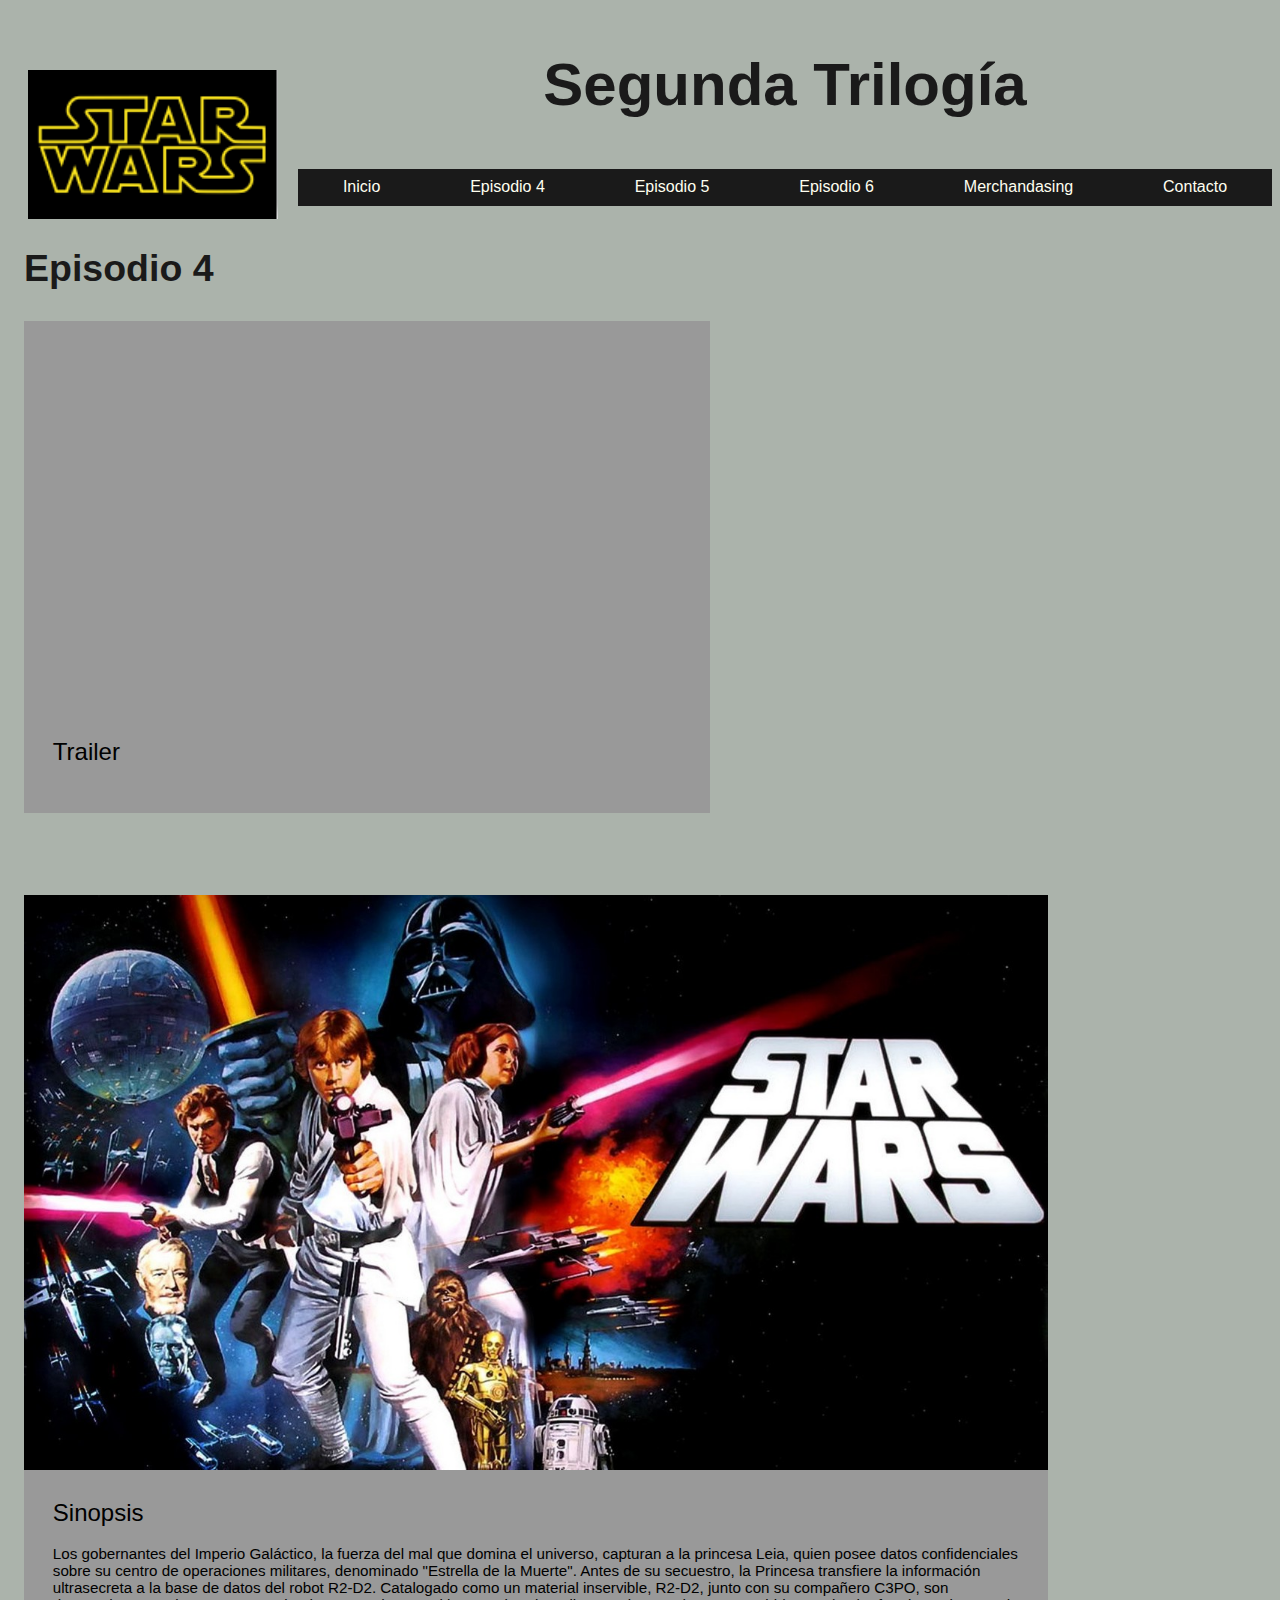
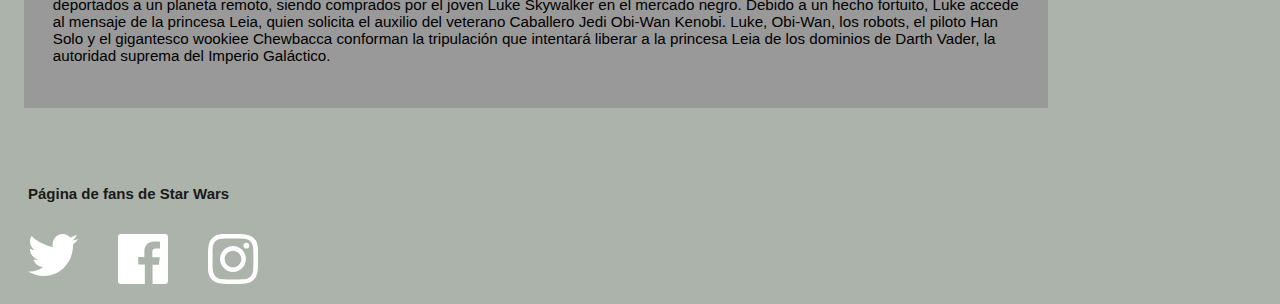
<file: Page1/episodio4.html>
<!DOCTYPE html>
<html lang="en">
<head>
    <meta charset="UTF-8">
    <meta http-equiv="X-UA-Compatible" content="IE=edge">
    <meta name="viewport" content="width=device-width, initial-scale=1.0">
    <title>Prueba</title>
    <link rel="stylesheet" href="../CSS/style.css">
</head>

<body>
    <header>
        <div>
            <div>
                <img class="foto1" src="../Img/Logo 2.png" alt="Foto1">
            </div>
            <section class="menu-section">
                <div class="titulo">
                <h2>Segunda Trilogía</h2>
                </div>
                <nav class="menu-simple-menu">
                    <ul>
                        <li><a href="../Index.html">Inicio</a></li>
                        <li><a href="episodio4.html">Episodio 4</a></li>
                        <li><a href="../Page2/episodio5.html">Episodio 5</a></li>
                        <li><a href="../Page3/episodio6.html">Episodio 6</a></li>
                        <li><a href="../Page4/Merchandasing.html">Merchandasing</a></li>
                        <li><a href="../Form/Form.html">Contacto</a></li>
                    </ul>
                </nav>
                
            </section>


        </div>


    </header>

    <div class="centrado">
        <div class="subtitulo">
            <h2>Episodio 4</h2>
        </div>
        <article class="tarj_trailer">
                
            <figure class="thumbnail">
                <iframe width="683" height="384" src="https://www.youtube.com/embed/beAH5vea99k" title="YouTube video player" frameborder="0" allow="accelerometer; autoplay; clipboard-write; encrypted-media; gyroscope; picture-in-picture" allowfullscreen></iframe>
            </figure>
       
        <div class="tarjeta-content">
            <h2>Trailer</h2>
        </div>
         

    </article>

        <br>

        <section class="cards">

            <article class="tarjeta2">
                
                    <figure class="thumbnail">
                        <img src="../Img/episodio 4 HD.jpg" alt="Episodio4">
                        
                    </figure>
               
                <div class="tarjeta-content">
                    <h2>Sinopsis</h2>
                    <p>Los gobernantes del Imperio Galáctico, la fuerza del mal que domina el universo, capturan a la princesa Leia, quien posee datos confidenciales sobre su centro de operaciones militares, denominado "Estrella de la Muerte". Antes de su secuestro, la Princesa transfiere la información ultrasecreta a la base de datos del robot R2-D2. Catalogado como un material inservible, R2-D2, junto con su compañero C3PO, son deportados a un planeta remoto, siendo comprados por el joven Luke Skywalker en el mercado negro. Debido a un hecho fortuito, Luke accede al mensaje de la princesa Leia, quien solicita el auxilio del veterano Caballero Jedi Obi-Wan Kenobi. Luke, Obi-Wan, los robots, el piloto Han Solo y el gigantesco wookiee Chewbacca conforman la tripulación que intentará liberar a la princesa Leia de los dominios de Darth Vader, la autoridad suprema del Imperio Galáctico.
                </div>
                 
       
            </article>
            
            
        </section>

    </div>
    
</body>

<footer>
    <div>
        <div class="piedepagina">
            <h2>Página de fans de Star Wars</h2>
        </div>        
             
             
           <a href="https://twitter.com/starwars"  target="_blank">
            <div>
                <img class="logo" src="../Img/ico-twitter.svg" alt="Twitter">
            </div>       
           </a>

           <a href="https://www.facebook.com/starwarsla/?brand_redir=169299103121699"  target="_blank">
            <div>
                <img class="logo" src="../Img/ico-facebook.svg" alt="Face">
            </div>       
           </a>

           <a href="https://www.instagram.com/starwars/"  target="_blank">
            <div>
                <img class="logo" src="../Img/ico-instagram.svg" alt="IG">
            </div>       
           </a>

    </div>


</footer>
</html>
</file>
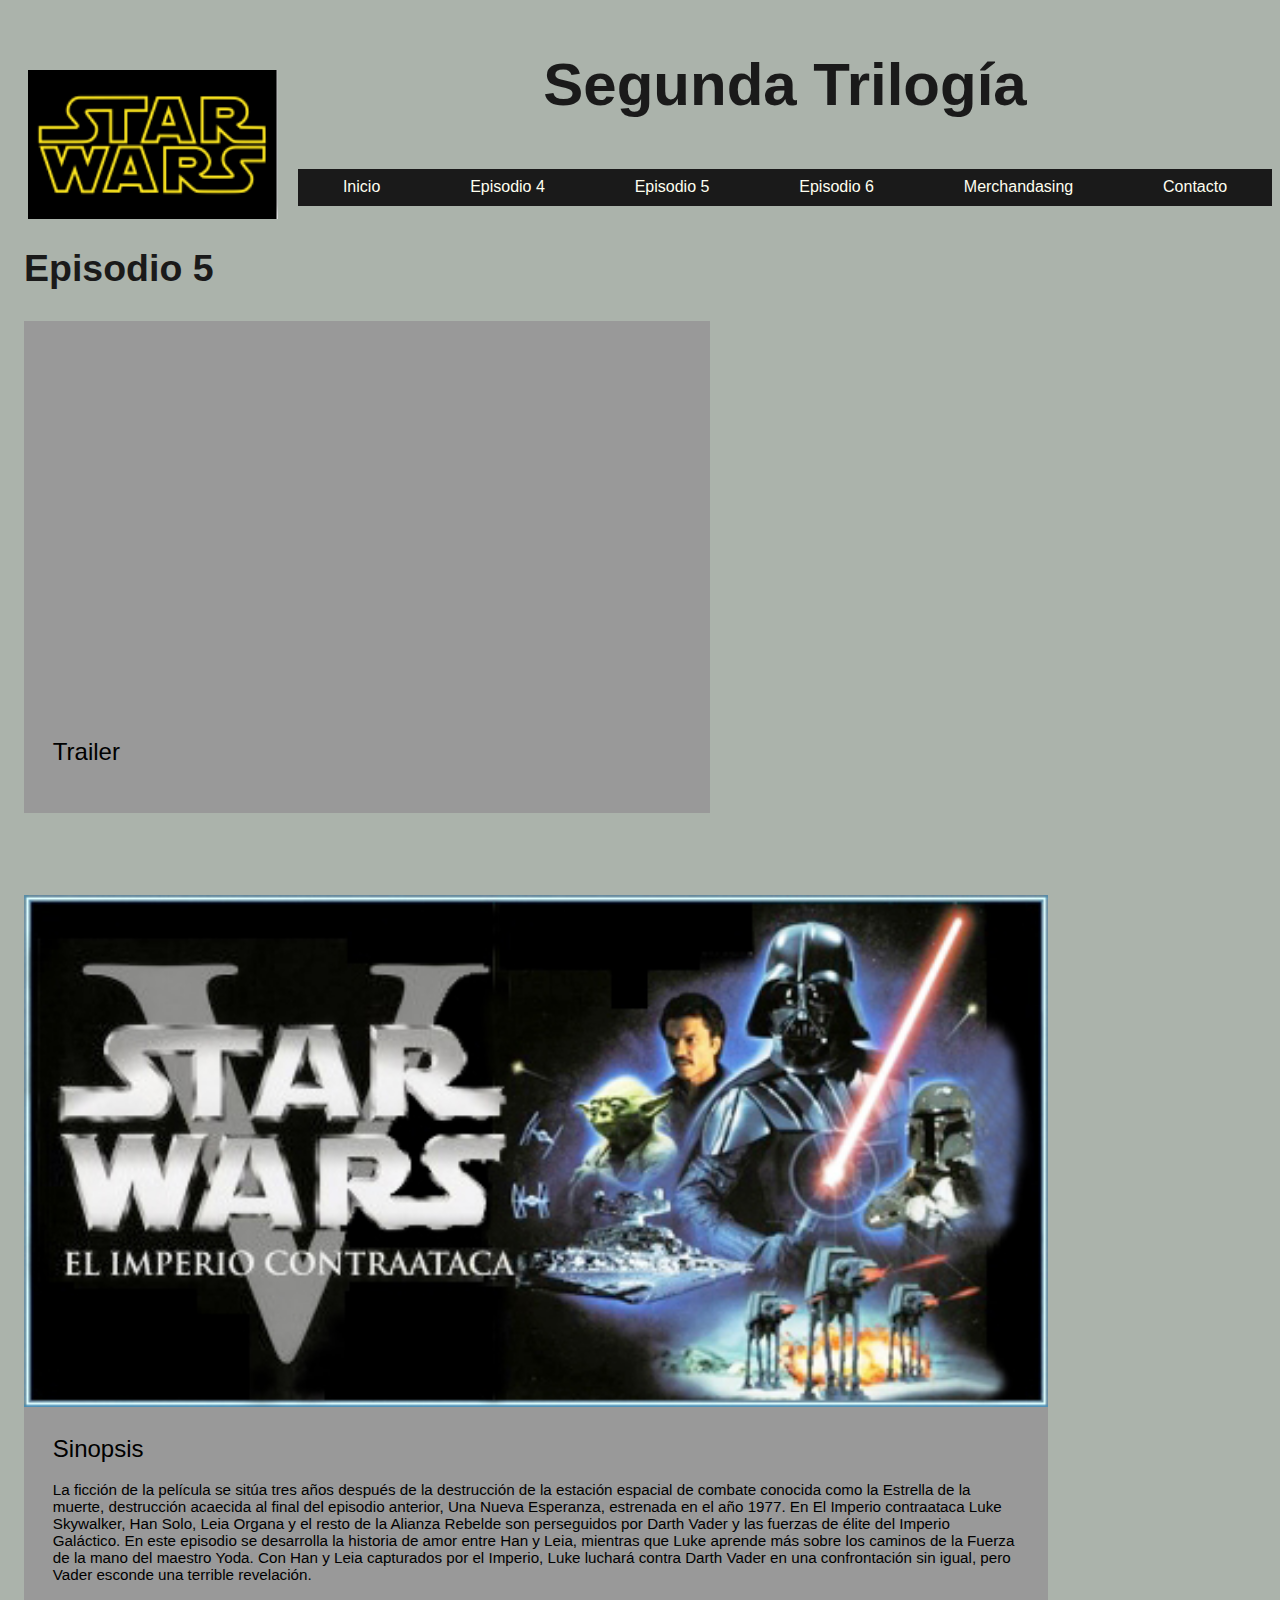
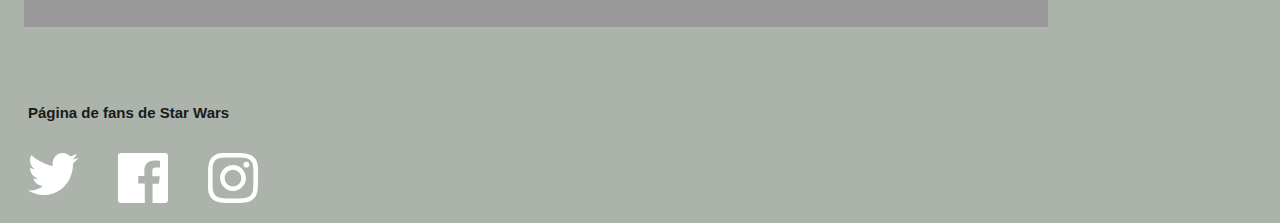
<file: Page2/episodio5.html>
<!DOCTYPE html>
<html lang="en">
<head>
    <meta charset="UTF-8">
    <meta http-equiv="X-UA-Compatible" content="IE=edge">
    <meta name="viewport" content="width=device-width, initial-scale=1.0">
    <title>Prueba</title>
    <link rel="stylesheet" href="../CSS/style.css">
</head>

<body>
    <header>
        <div>
            <div>
                <img class="foto1" src="../Img/Logo 2.png" alt="Foto1">
            </div>
            <section class="menu-section">
                <div class="titulo">
                <h2>Segunda Trilogía</h2>
                </div>
                <nav class="menu-simple-menu">
                    <ul>
                        <li><a href="../Index.html">Inicio</a></li>
                        <li><a href="../Page1/episodio4.html">Episodio 4</a></li>
                        <li><a href="episodio5.html">Episodio 5</a></li>
                        <li><a href="../Page3/episodio6.html">Episodio 6</a></li>
                        <li><a href="../Page4/Merchandasing.html">Merchandasing</a></li>
                        <li><a href="../Form/Form.html">Contacto</a></li>
                    </ul>
                </nav>
                
            </section>


        </div>


    </header>

    <div class="centrado">
        <div class="subtitulo">
            <h2>Episodio 5</h2>
        </div>
        <article class="tarj_trailer">
                
            <figure class="thumbnail">
                <iframe width="683" height="384" src="https://www.youtube.com/embed/0L_bD9reZoo" title="YouTube video player" frameborder="0" allow="accelerometer; autoplay; clipboard-write; encrypted-media; gyroscope; picture-in-picture" allowfullscreen></iframe>
            </figure>
       
        <div class="tarjeta-content">
            <h2>Trailer</h2>
        </div>
         

    </article>

        <br>

        <section class="cards">

            <article class="tarjeta2">
                
                    <figure class="thumbnail">
                        <img src="../Img/Episodio 5.jpg" alt="Episodio5">
                        
                    </figure>
               
                <div class="tarjeta-content">
                    <h2>Sinopsis</h2>
                    <p>La ficción de la película se sitúa tres años después de la destrucción de la estación espacial de combate conocida como la Estrella de la muerte, destrucción acaecida al final del episodio anterior, Una Nueva Esperanza, estrenada en el año 1977. En El Imperio contraataca Luke Skywalker, Han Solo, Leia Organa y el resto de la Alianza Rebelde son perseguidos por Darth Vader y las fuerzas de élite del Imperio Galáctico. En este episodio se desarrolla la historia de amor entre Han y Leia, mientras que Luke aprende más sobre los caminos de la Fuerza de la mano del maestro Yoda. Con Han y Leia capturados por el Imperio, Luke luchará contra Darth Vader en una confrontación sin igual, pero Vader esconde una terrible revelación.
                </div>
                 
       
            </article>
            
            
        </section>

    </div>
    
</body>

<footer>
    <div>
        <div class="piedepagina">
            <h2>Página de fans de Star Wars</h2>
        </div>        
             
             
           <a href="https://twitter.com/starwars"  target="_blank">
            <div>
                <img class="logo" src="../Img/ico-twitter.svg" alt="Twitter">
            </div>       
           </a>

           <a href="https://www.facebook.com/starwarsla/?brand_redir=169299103121699"  target="_blank">
            <div>
                <img class="logo" src="../Img/ico-facebook.svg" alt="Face">
            </div>       
           </a>

           <a href="https://www.instagram.com/starwars/"  target="_blank">
            <div>
                <img class="logo" src="../Img/ico-instagram.svg" alt="IG">
            </div>       
           </a>

    </div>


</footer>
</html>
</file>
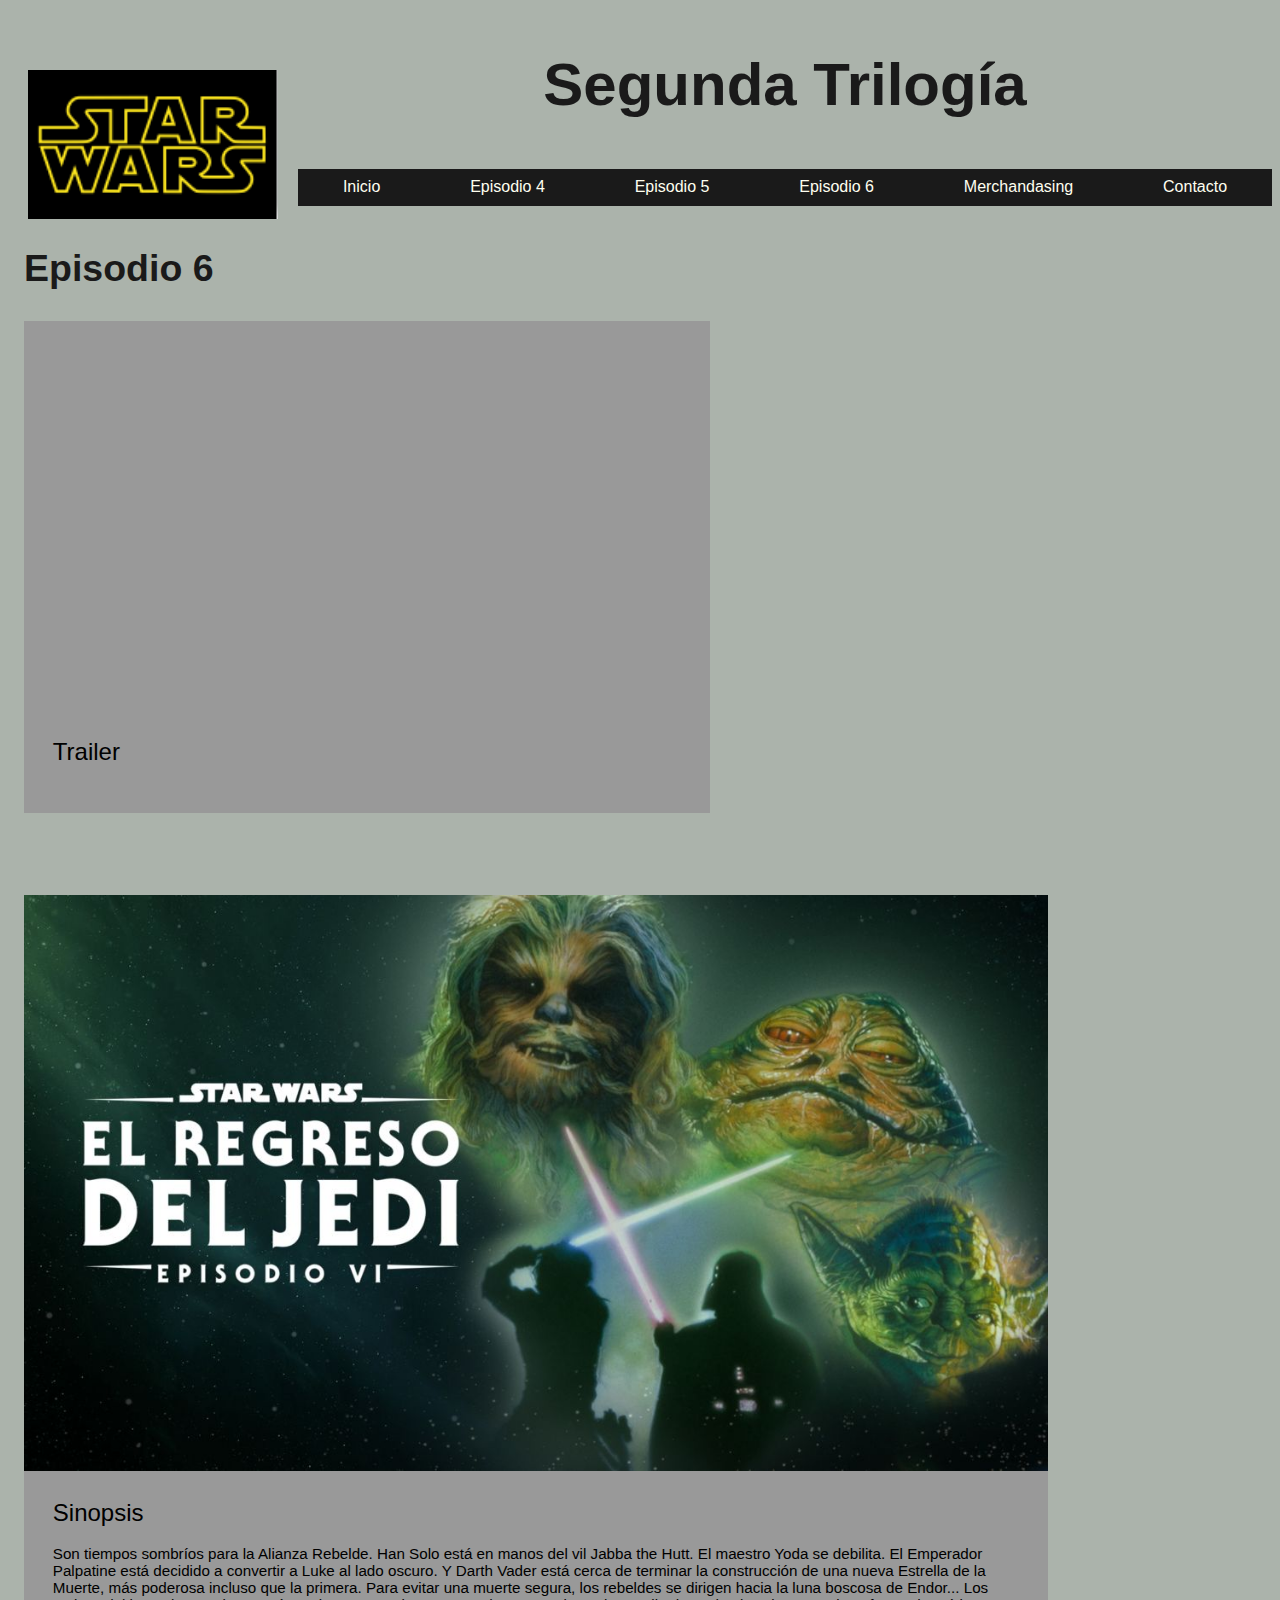
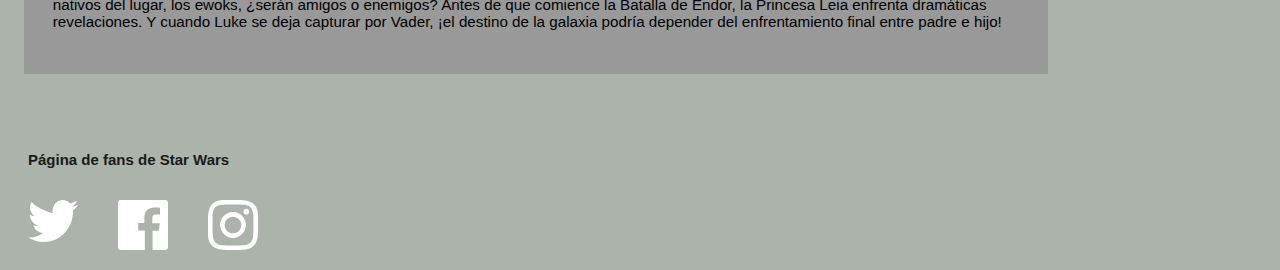
<file: Page3/episodio6.html>
<!DOCTYPE html>
<html lang="en">
<head>
    <meta charset="UTF-8">
    <meta http-equiv="X-UA-Compatible" content="IE=edge">
    <meta name="viewport" content="width=device-width, initial-scale=1.0">
    <title>Prueba</title>
    <link rel="stylesheet" href="../CSS/style.css">
</head>

<body>
    <header>
        <div>
            <div>
                <img class="foto1" src="../Img/Logo 2.png" alt="Foto1">
            </div>
            <section class="menu-section">
                <div class="titulo">
                <h2>Segunda Trilogía</h2>
                </div>
                <nav class="menu-simple-menu">
                    <ul>
                        <li><a href="../Index.html">Inicio</a></li>
                        <li><a href="../Page1/episodio4.html">Episodio 4</a></li>
                        <li><a href="../Page2/episodio5.html">Episodio 5</a></li>
                        <li><a href="episodio6.html">Episodio 6</a></li>
                        <li><a href="../Page4/Merchandasing.html">Merchandasing</a></li>
                        <li><a href="../Form/Form.html">Contacto</a></li>
                    </ul>
                </nav>
                
            </section>


        </div>


    </header>

    <div class="centrado">
        <div class="subtitulo">
            <h2>Episodio 6</h2>
        </div>
        <article class="tarj_trailer">
                
            <figure class="thumbnail">
                <iframe width="683" height="384" src="https://www.youtube.com/embed/yhuKapE-Bio" title="YouTube video player" frameborder="0" allow="accelerometer; autoplay; clipboard-write; encrypted-media; gyroscope; picture-in-picture" allowfullscreen></iframe>
            </figure>
       
        <div class="tarjeta-content">
            <h2>Trailer</h2>
        </div>
         

    </article>

        <br>

        <section class="cards">

            <article class="tarjeta2">
                
                    <figure class="thumbnail">
                        <img src="../Img/episodio 6.jpg" alt="Episodio6">
                        
                    </figure>
               
                <div class="tarjeta-content">
                    <h2>Sinopsis</h2>
                    <p>Son tiempos sombríos para la Alianza Rebelde. Han Solo está en manos del vil Jabba the Hutt. El maestro Yoda se debilita. El Emperador Palpatine está decidido a convertir a Luke al lado oscuro. Y Darth Vader está cerca de terminar la construcción de una nueva Estrella de la Muerte, más poderosa incluso que la primera. Para evitar una muerte segura, los rebeldes se dirigen hacia la luna boscosa de Endor... Los nativos del lugar, los ewoks, ¿serán amigos o enemigos? Antes de que comience la Batalla de Endor, la Princesa Leia enfrenta dramáticas revelaciones. Y cuando Luke se deja capturar por Vader, ¡el destino de la galaxia podría depender del enfrentamiento final entre padre e hijo!
                </div>
                 
       
            </article>
            
           
        </section>

    </div>
    
</body>

<footer>
    <div>
        <div class="piedepagina">
            <h2>Página de fans de Star Wars</h2>
        </div>        
             
             
           <a href="https://twitter.com/starwars"  target="_blank">
            <div>
                <img class="logo" src="../Img/ico-twitter.svg" alt="Twitter">
            </div>       
           </a>

           <a href="https://www.facebook.com/starwarsla/?brand_redir=169299103121699"  target="_blank">
            <div>
                <img class="logo" src="../Img/ico-facebook.svg" alt="Face">
            </div>       
           </a>

           <a href="https://www.instagram.com/starwars/"  target="_blank">
            <div>
                <img class="logo" src="../Img/ico-instagram.svg" alt="IG">
            </div>       
           </a>

    </div>


</footer>
</html>
</file>
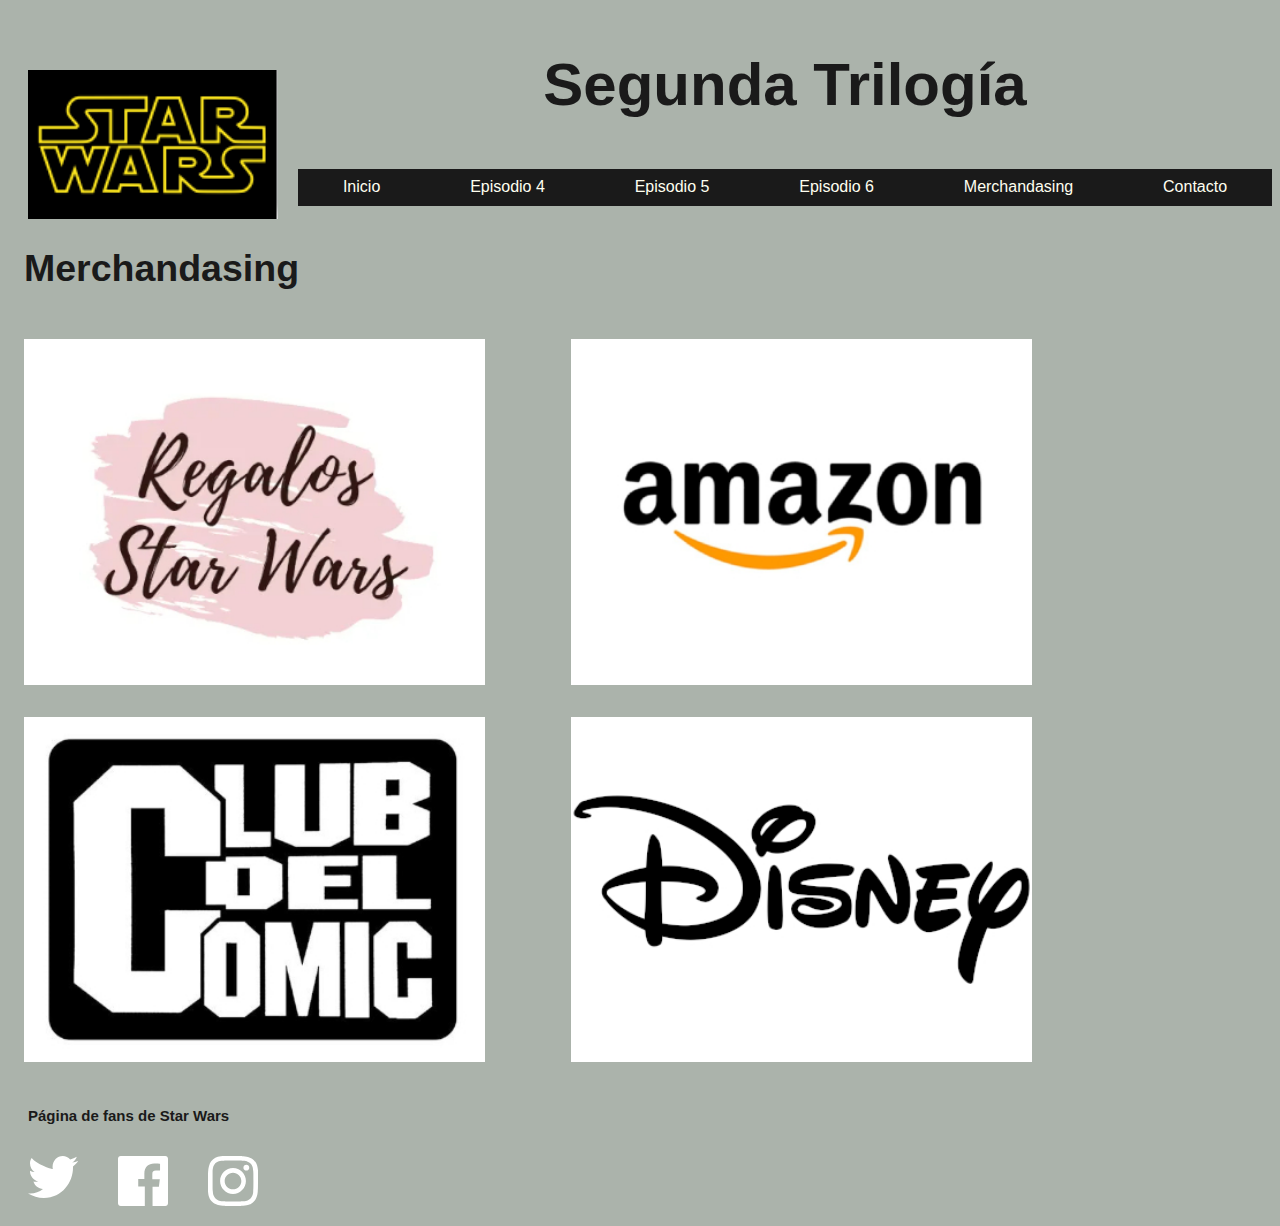
<file: Page4/Merchandasing.html>
<!DOCTYPE html>
<html lang="en">
<head>
    <meta charset="UTF-8">
    <meta http-equiv="X-UA-Compatible" content="IE=edge">
    <meta name="viewport" content="width=device-width, initial-scale=1.0">
    <title>Prueba</title>
    <link rel="stylesheet" href="../CSS/style.css">
</head>

<body>
    <header>
        <div>
            <div>
                <img class="foto1" src="../Img/Logo 2.png" alt="Foto1">
            </div>
            <section class="menu-section">
                <div class="titulo">
                <h2>Segunda Trilogía</h2>
                </div>
                <nav class="menu-simple-menu">
                    <ul>
                        <li><a href="../Index.html">Inicio</a></li>
                        <li><a href="../Page1/episodio4.html">Episodio 4</a></li>
                        <li><a href="../Page2/episodio5.html">Episodio 5</a></li>
                        <li><a href="../Page3/episodio6.html">Episodio 6</a></li>
                        <li><a href="Merchandasing.html">Merchandasing</a></li>
                        <li><a href="../Form/Form.html">Contacto</a></li>
                    </ul>
                </nav>
                
            </section>


        </div>


    </header>

    <div class="centrado">
        <div class="subtitulo">
            <h2>Merchandasing</h2>
        </div>
        
        <br>

        <section class="cards">

            <article class="tarj_merch">
                
                    <a href="https://www.regalosstarwars.com/" target="_blank">
                        <figure class="thumbnail">
                        <img src="../Img/Regalos SW 01.jpg" alt="Regalos SW">
                                                                    
                        </figure>            
                    </a>
            </article>

            <article class="tarj_merch">

                    <a href="https://www.amazon.es/merchandising-star-wars/s?k=merchandising+star+wars" target="_blank">
                        <figure class="thumbnail">
                        <img src="../Img/Amazon 02.jpg" alt="Amazon">
                                                                    
                        </figure>
                    </a>
            </article>

            <article class="tarj_merch">

                    <a href="http://www.clubdelcomic.com.ar/index.php?route=product/category&path=24_86" target="_blank">
                        <figure class="thumbnail">
                        <img src="../Img/Club del comic 03.jpg" alt="CdC">
                                                                   
                        </figure>
                     </a>
            </article>

            <article class="tarj_merch">
                    
                     <a href="https://www.shopdisney.com/franchises/star-wars/" target="_blank">
                        <figure class="thumbnail">
                        <img src="../Img/Disney 04.jpg" alt="Disney">
                                                                    
                        </figure>
                    </a>
            </article>
                
                 
       
            
            
           
        </section>

    </div>
    
</body>

<footer>
    <div>
        <div class="piedepagina">
            <h2>Página de fans de Star Wars</h2>
        </div>        
             
             
           <a href="https://twitter.com/starwars"  target="_blank">
            <div>
                <img class="logo" src="../Img/ico-twitter.svg" alt="Twitter">
            </div>       
           </a>

           <a href="https://www.facebook.com/starwarsla/?brand_redir=169299103121699"  target="_blank">
            <div>
                <img class="logo" src="../Img/ico-facebook.svg" alt="Face">
            </div>       
           </a>

           <a href="https://www.instagram.com/starwars/"  target="_blank">
            <div>
                <img class="logo" src="../Img/ico-instagram.svg" alt="IG">
            </div>       
           </a>

    </div>


</footer>
</html>
</file>
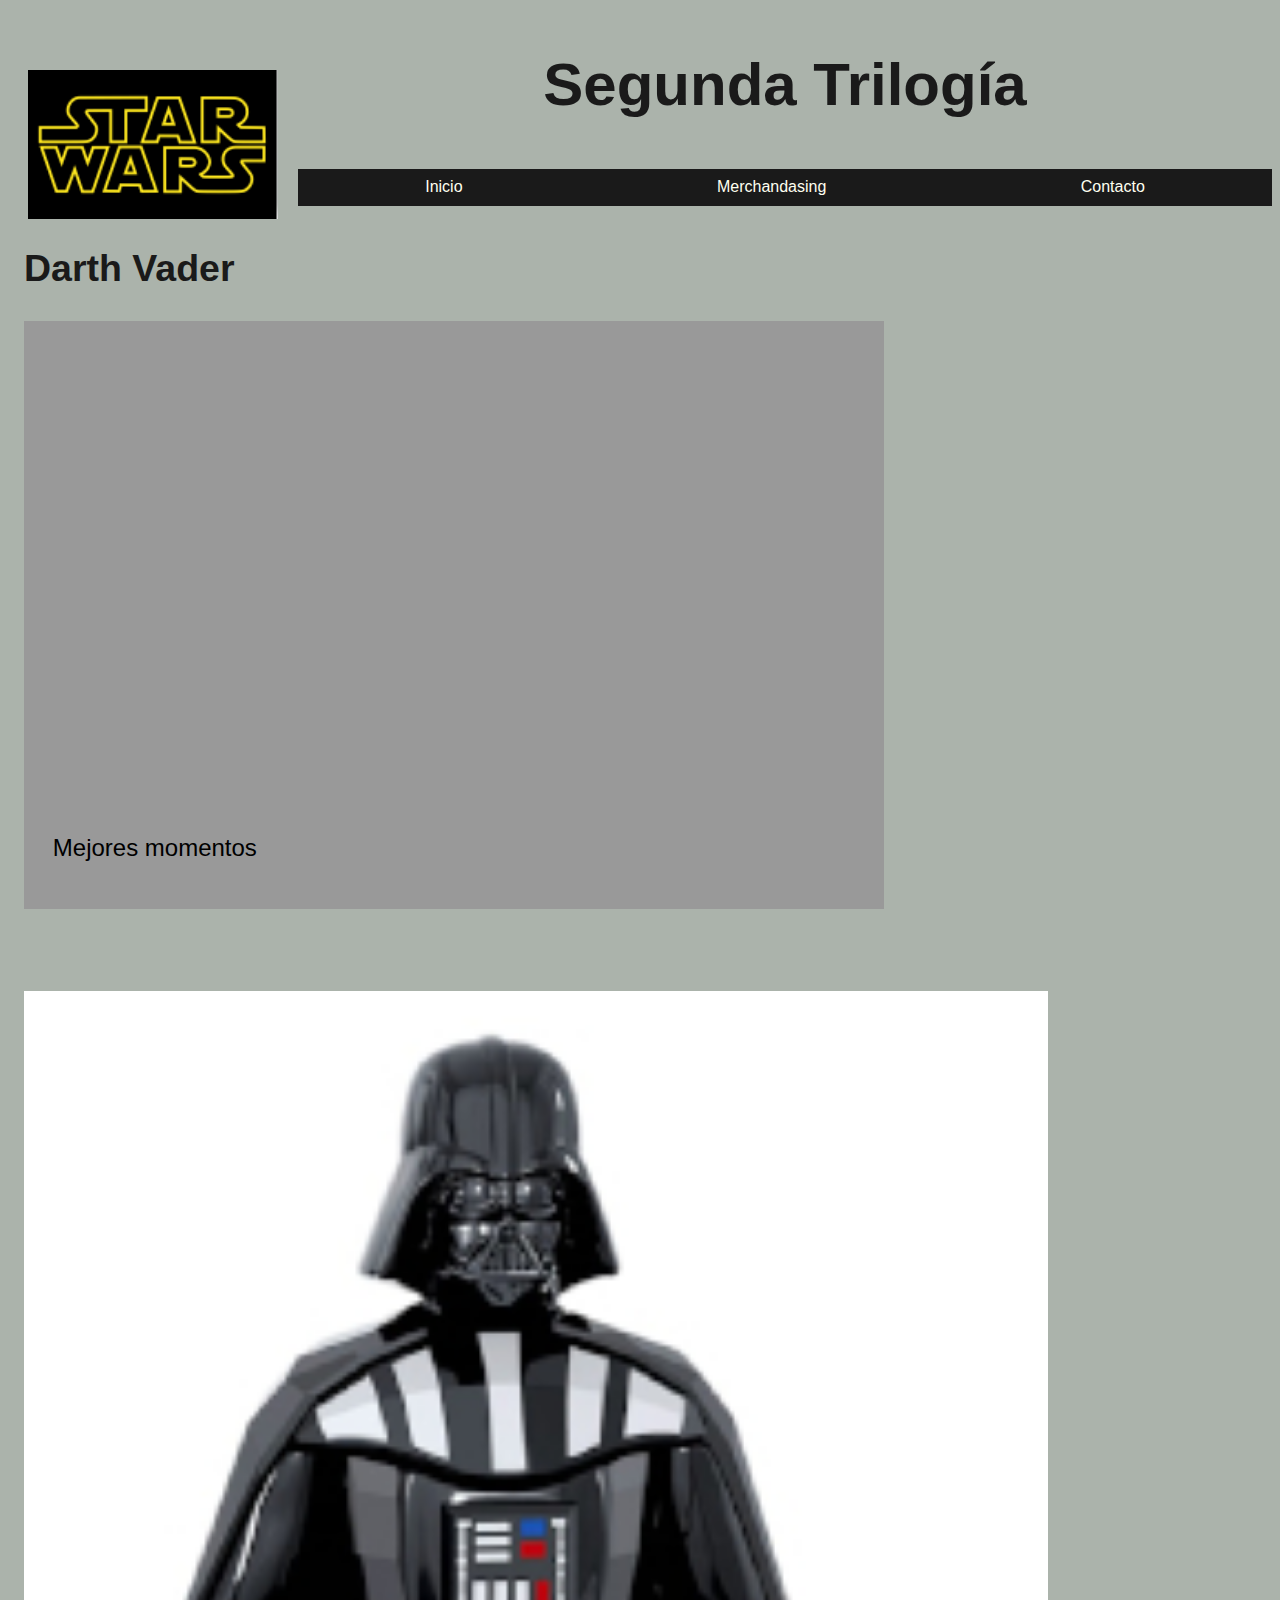
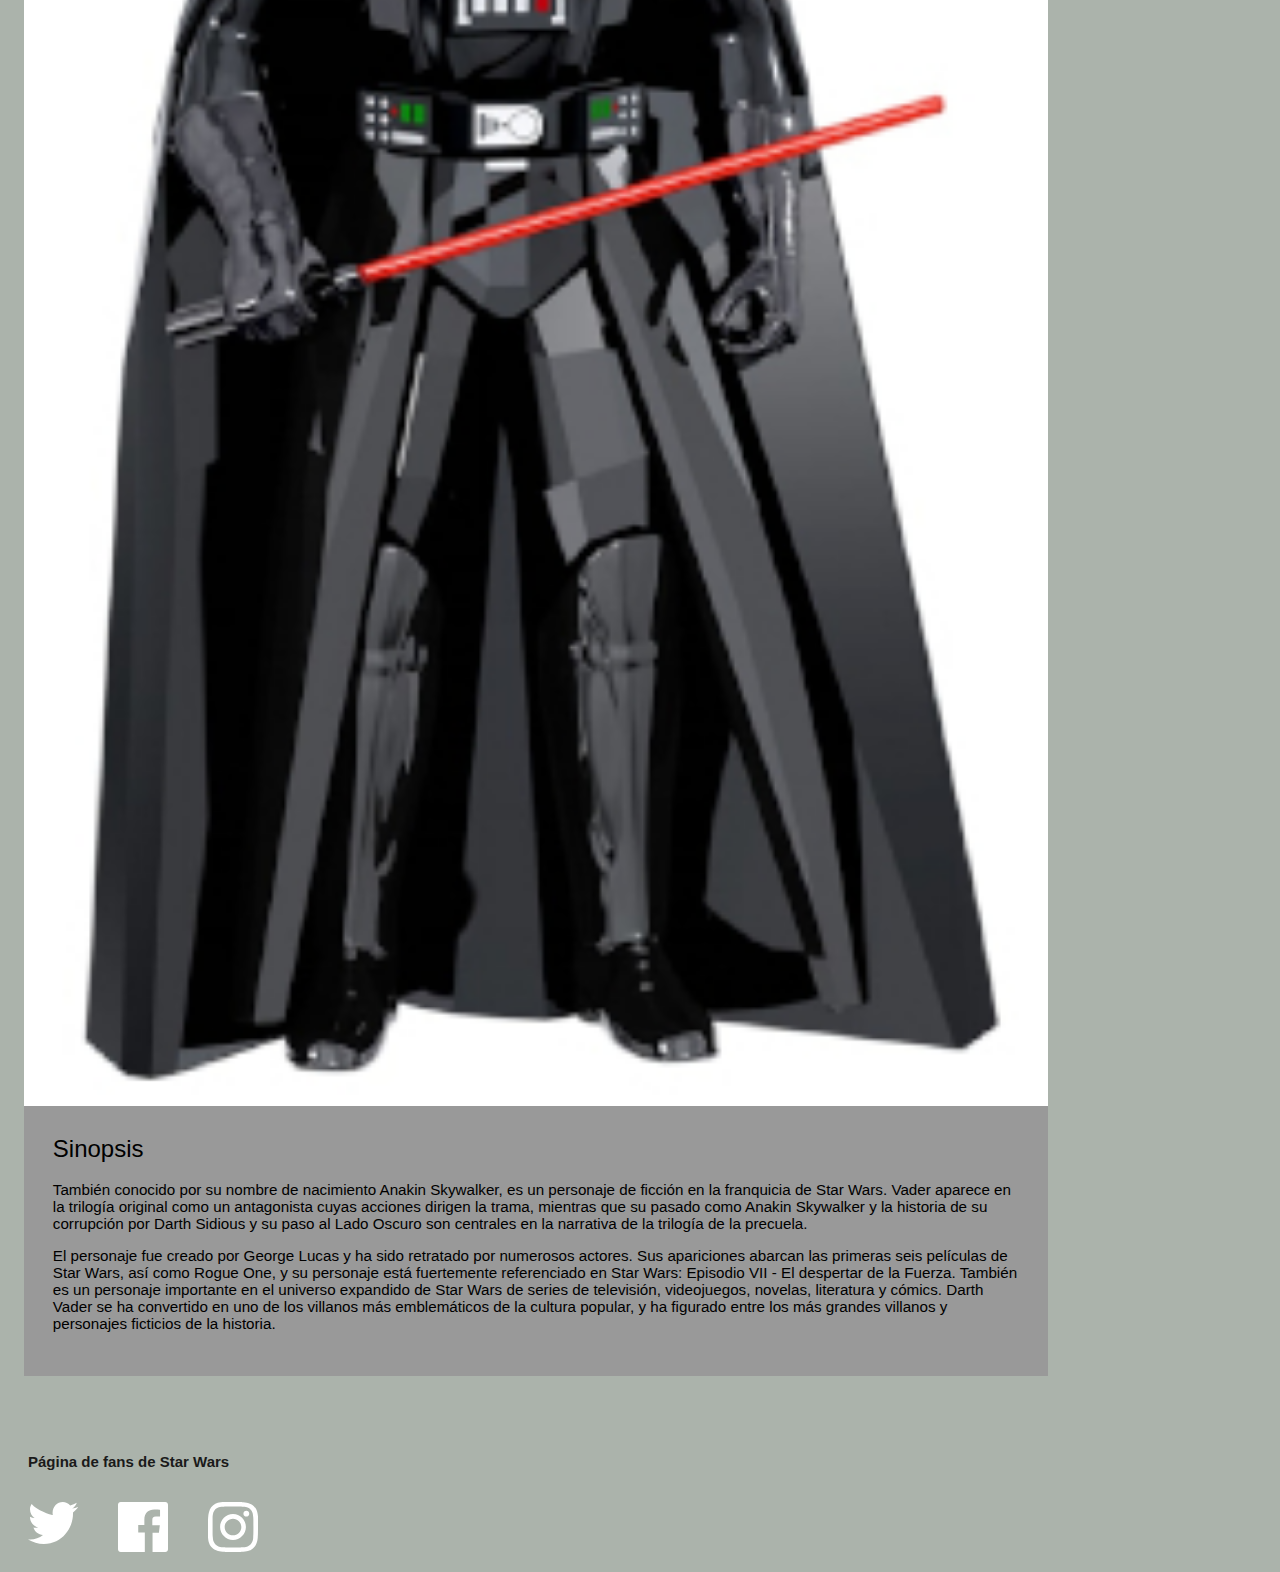
<file: Page5/Darthvader.html>
<!DOCTYPE html>
<html lang="en">
<head>
    <meta charset="UTF-8">
    <meta http-equiv="X-UA-Compatible" content="IE=edge">
    <meta name="viewport" content="width=device-width, initial-scale=1.0">
    <title>Prueba</title>
    <link rel="stylesheet" href="../CSS/style.css">
</head>

<body>
    <header>
        <div>
            <div>
                <img class="foto1" src="../Img/Logo 2.png" alt="Foto1">
            </div>
            <section class="menu-section">
                <div class="titulo">
                <h2>Segunda Trilogía</h2>
                </div>
                <nav class="menu-simple-menu">
                    <ul>
                        <li><a href="../Index.html">Inicio</a></li>
                        <li><a href="../Page4/Merchandasing.html">Merchandasing</a></li>
                        <li><a href="../Form/Form.html">Contacto</a></li>
                    </ul>
                </nav>
                
            </section>


        </div>


    </header>

    <div class="centrado">
        <div class="subtitulo">
            <h2>Darth Vader</h2>
        </div>
        <article class="tarj_trailer_2">
                
            <figure class="thumbnail">
                <iframe width="853" height="480" src="https://www.youtube.com/embed/rgwyCLtas8w" title="YouTube video player" frameborder="0" allow="accelerometer; autoplay; clipboard-write; encrypted-media; gyroscope; picture-in-picture" allowfullscreen></iframe>
            </figure>
       
        <div class="tarjeta-content">
            <h2>Mejores momentos</h2>
        </div>
         

    </article>

        <br>

        <section class="cards">

            <article class="tarjeta2">
                
                    <figure class="thumbnail">
                        <img src="../Img/Darth Vader 230.jpg" alt="Darth Vader">
                        
                    </figure>
               
                <div class="tarjeta-content">
                    <h2>Sinopsis</h2>
                    <p>También conocido por su nombre de nacimiento Anakin Skywalker, es un personaje de ficción en la franquicia de Star Wars. Vader aparece en la trilogía original como un antagonista cuyas acciones dirigen la trama, mientras que su pasado como Anakin Skywalker y la historia de su corrupción por Darth Sidious y su paso al Lado Oscuro son centrales en la narrativa de la trilogía de la precuela.
                    <br>
                    <p>El personaje fue creado por George Lucas y ha sido retratado por numerosos actores. Sus apariciones abarcan las primeras seis películas de Star Wars, así como Rogue One, y su personaje está fuertemente referenciado en Star Wars: Episodio VII - El despertar de la Fuerza. También es un personaje importante en el universo expandido de Star Wars de series de televisión, videojuegos, novelas, literatura y cómics. Darth Vader se ha convertido en uno de los villanos más emblemáticos de la cultura popular, y ha figurado entre los más grandes villanos y personajes ficticios de la historia.</p>
                    </div>
                 
       
            </article>
            
            
        </section>

    </div>
    
</body>

<footer>
    <div>
        <div class="piedepagina">
            <h2>Página de fans de Star Wars</h2>
        </div>        
             
             
           <a href="https://twitter.com/starwars"  target="_blank">
            <div>
                <img class="logo" src="../Img/ico-twitter.svg" alt="Twitter">
            </div>       
           </a>

           <a href="https://www.facebook.com/starwarsla/?brand_redir=169299103121699"  target="_blank">
            <div>
                <img class="logo" src="../Img/ico-facebook.svg" alt="Face">
            </div>       
           </a>

           <a href="https://www.instagram.com/starwars/"  target="_blank">
            <div>
                <img class="logo" src="../Img/ico-instagram.svg" alt="IG">
            </div>       
           </a>

    </div>


</footer>
</html>
</file>
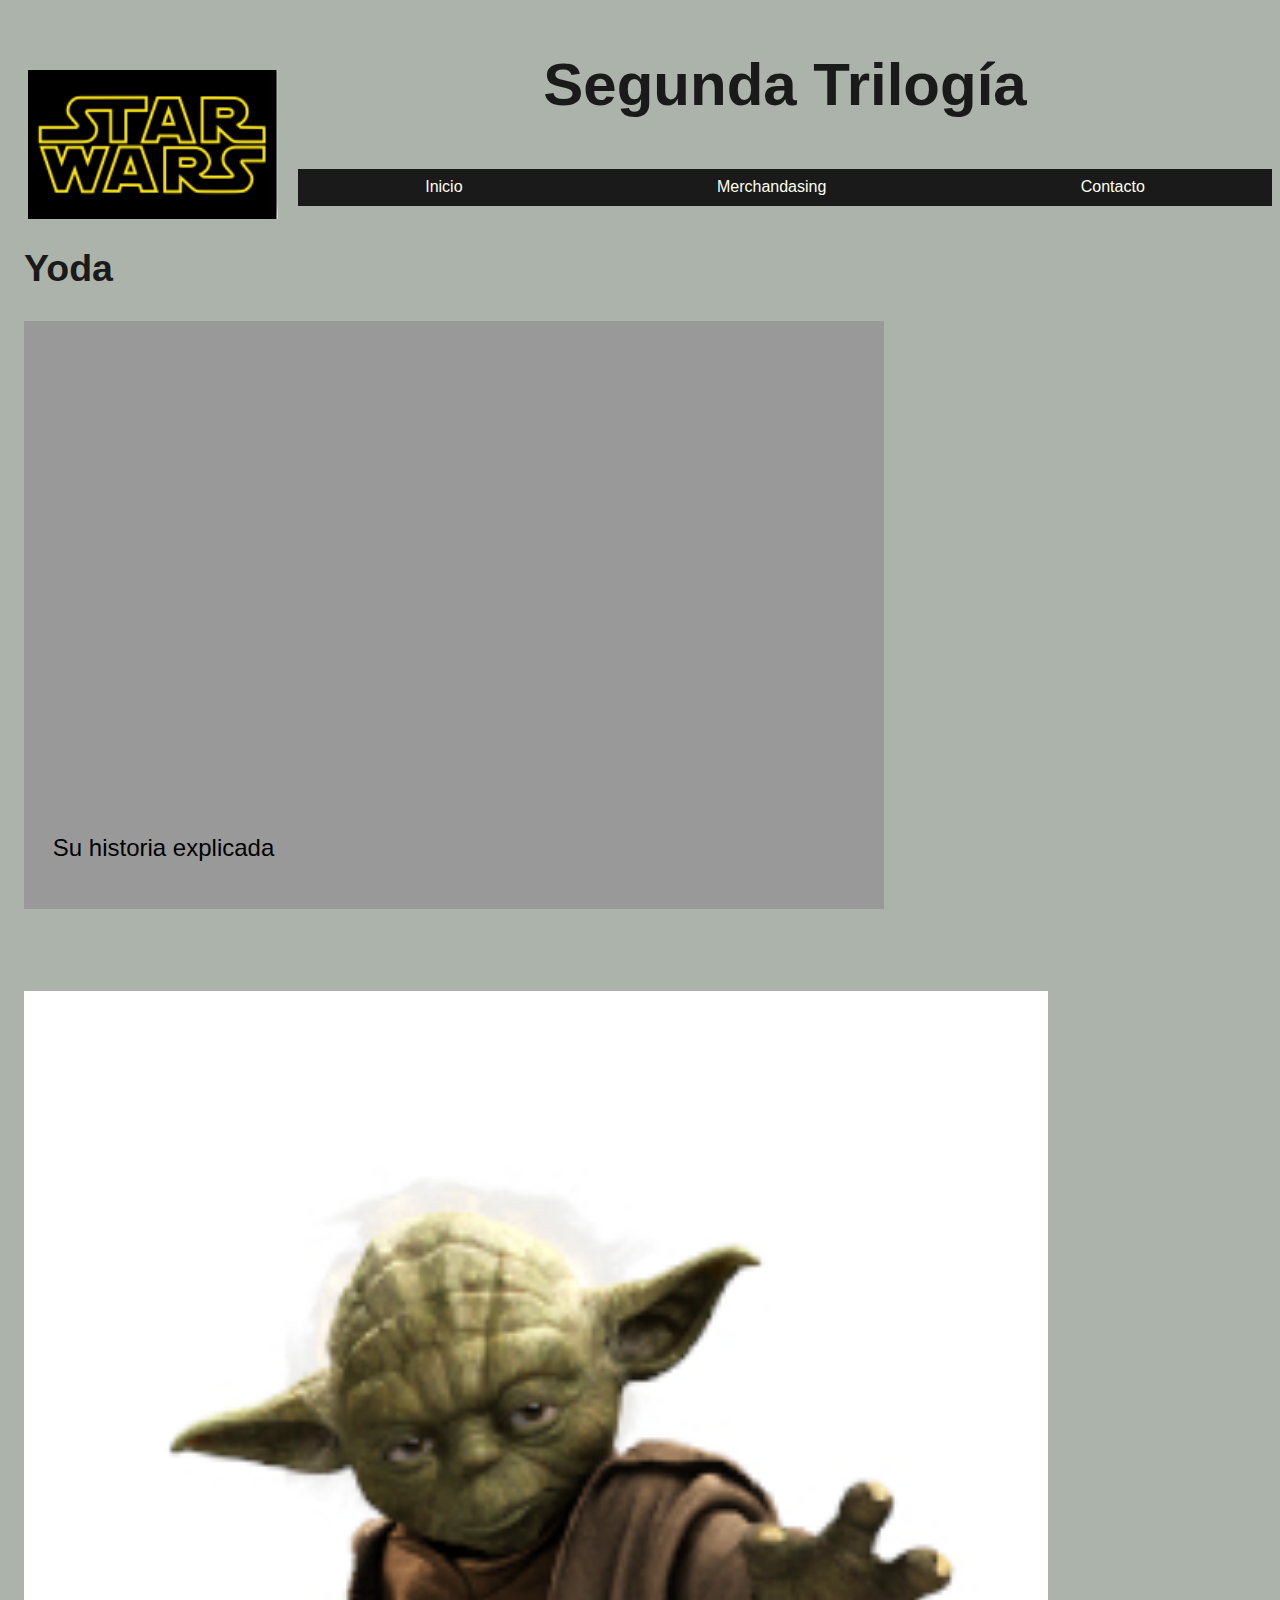
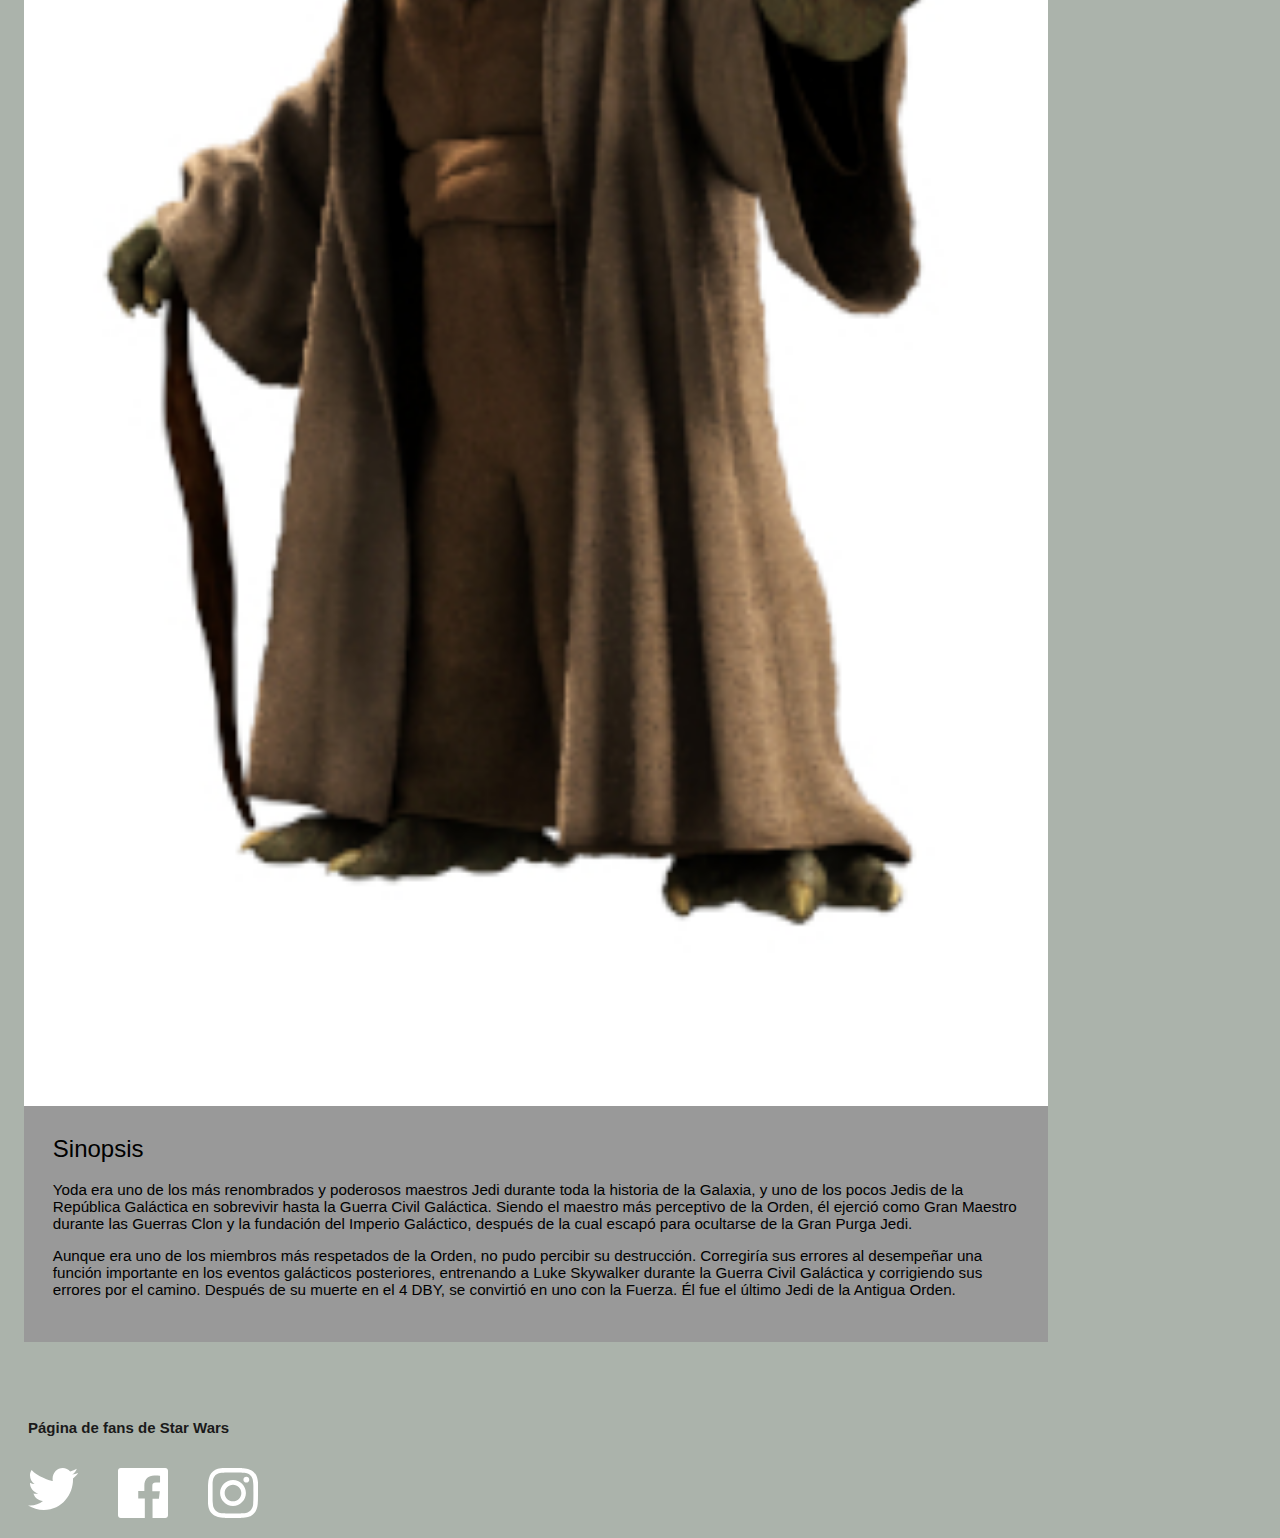
<file: Page6/Yoda.html>
<!DOCTYPE html>
<html lang="en">
<head>
    <meta charset="UTF-8">
    <meta http-equiv="X-UA-Compatible" content="IE=edge">
    <meta name="viewport" content="width=device-width, initial-scale=1.0">
    <title>Prueba</title>
    <link rel="stylesheet" href="../CSS/style.css">
</head>

<body>
    <header>
        <div>
            <div>
                <img class="foto1" src="../Img/Logo 2.png" alt="Foto1">
            </div>
            <section class="menu-section">
                <div class="titulo">
                <h2>Segunda Trilogía</h2>
                </div>
                <nav class="menu-simple-menu">
                    <ul>
                        <li><a href="../Index.html">Inicio</a></li>
                        <li><a href="../Page4/Merchandasing.html">Merchandasing</a></li>
                        <li><a href="../Form/Form.html">Contacto</a></li>
                    </ul>
                </nav>
                
            </section>


        </div>


    </header>

    <div class="centrado">
        <div class="subtitulo">
            <h2>Yoda</h2>
        </div>
        <article class="tarj_trailer_2">
                
            <figure class="thumbnail">
                <iframe width="853" height="480" src="https://www.youtube.com/embed/SPNLQ1wkcPA" title="YouTube video player" frameborder="0" allow="accelerometer; autoplay; clipboard-write; encrypted-media; gyroscope; picture-in-picture" allowfullscreen></iframe>
            </figure>
       
        <div class="tarjeta-content">
            <h2>Su historia explicada</h2>
        </div>
         

    </article>

        <br>

        <section class="cards">

            <article class="tarjeta2">
                
                    <figure class="thumbnail">
                        <img src="../Img/Yoda 230.jpg" alt="Darth Vader">
                        
                    </figure>
               
                <div class="tarjeta-content">
                    <h2>Sinopsis</h2>
                    <p>Yoda era uno de los más renombrados y poderosos maestros Jedi durante toda la historia de la Galaxia, y uno de los pocos Jedis de la República Galáctica en sobrevivir hasta la Guerra Civil Galáctica. Siendo el maestro más perceptivo de la Orden, él ejerció como Gran Maestro durante las Guerras Clon y la fundación del Imperio Galáctico, después de la cual escapó para ocultarse de la Gran Purga Jedi.
                    <br>
                    <p>Aunque era uno de los miembros más respetados de la Orden, no pudo percibir su destrucción. Corregiría sus errores al desempeñar una función importante en los eventos galácticos posteriores, entrenando a Luke Skywalker durante la Guerra Civil Galáctica y corrigiendo sus errores por el camino. Después de su muerte en el 4 DBY, se convirtió en uno con la Fuerza. Él fue el último Jedi de la Antigua Orden.</p>
                    </div>
                 
       
            </article>
            
            
        </section>

    </div>
    
</body>

<footer>
    <div>
        <div class="piedepagina">
            <h2>Página de fans de Star Wars</h2>
        </div>        
             
             
           <a href="https://twitter.com/starwars"  target="_blank">
            <div>
                <img class="logo" src="../Img/ico-twitter.svg" alt="Twitter">
            </div>       
           </a>

           <a href="https://www.facebook.com/starwarsla/?brand_redir=169299103121699"  target="_blank">
            <div>
                <img class="logo" src="../Img/ico-facebook.svg" alt="Face">
            </div>       
           </a>

           <a href="https://www.instagram.com/starwars/"  target="_blank">
            <div>
                <img class="logo" src="../Img/ico-instagram.svg" alt="IG">
            </div>       
           </a>

    </div>


</footer>
</html>
</file>
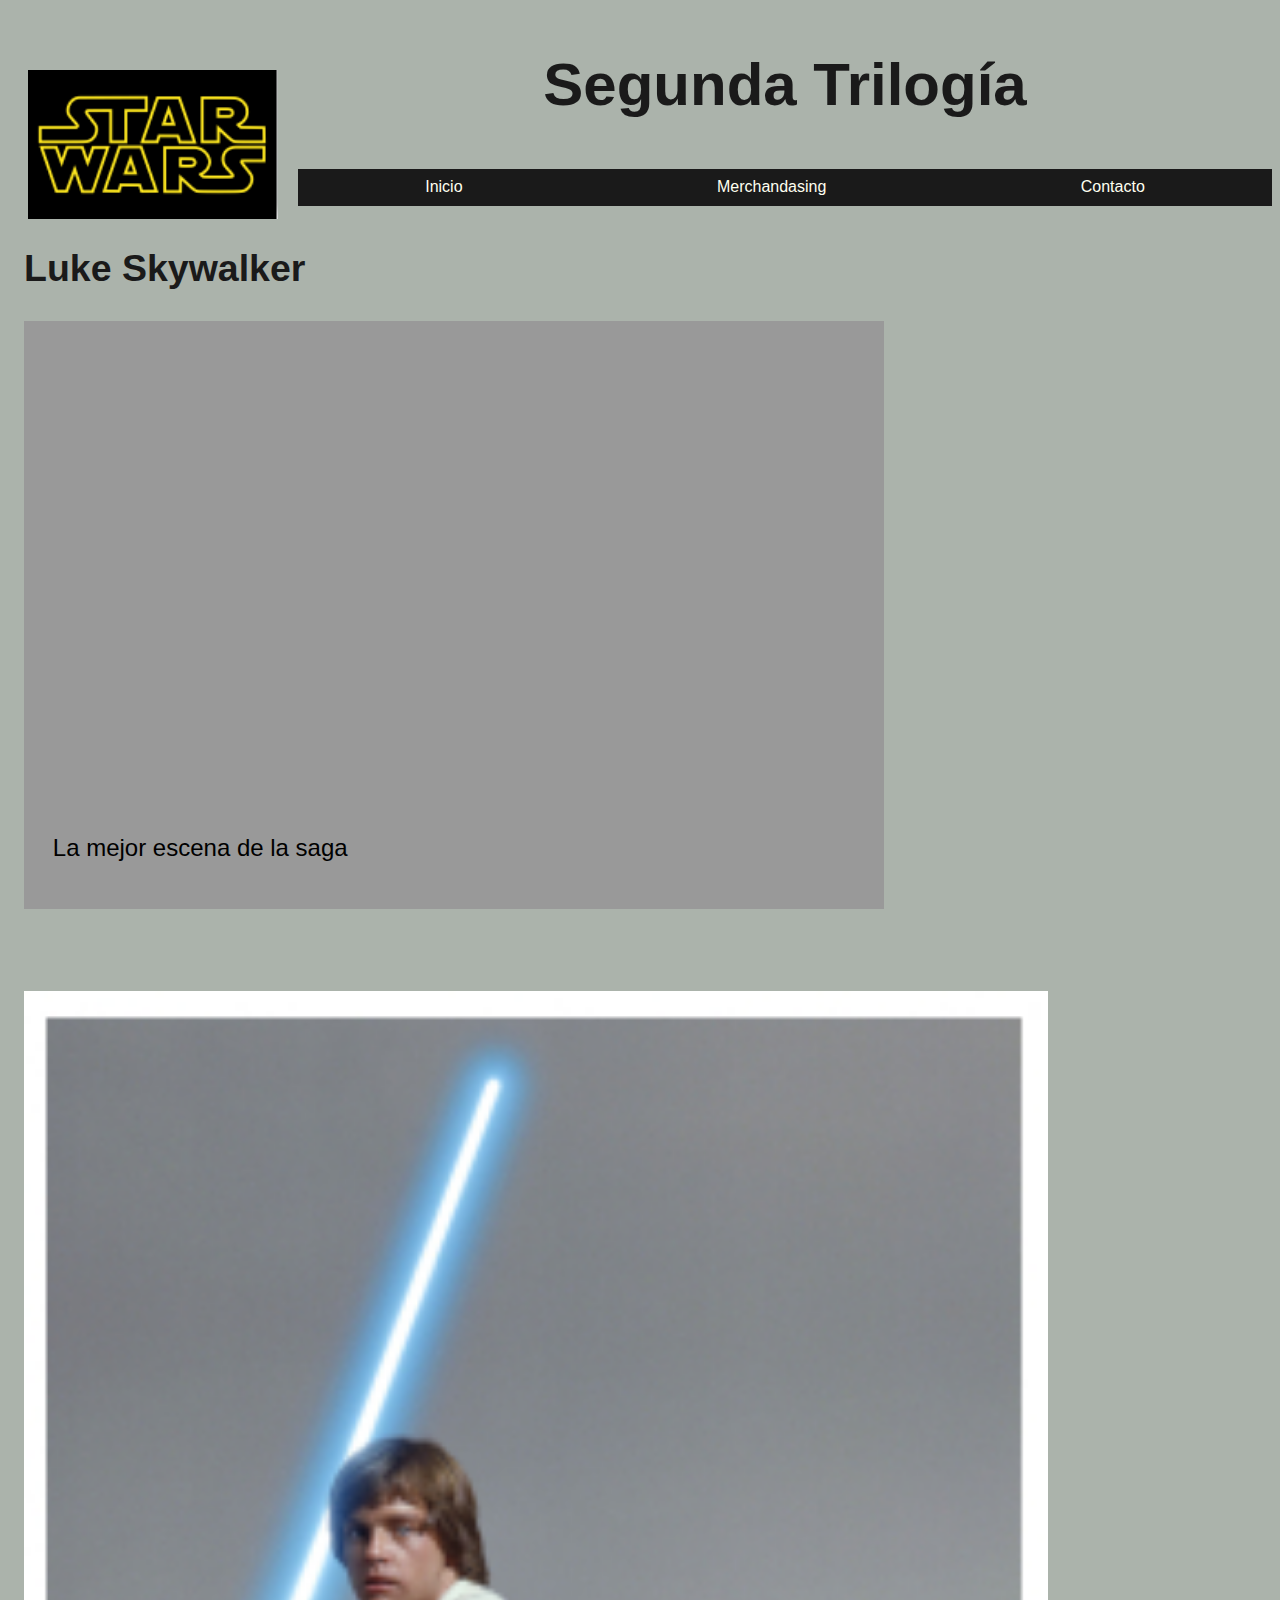
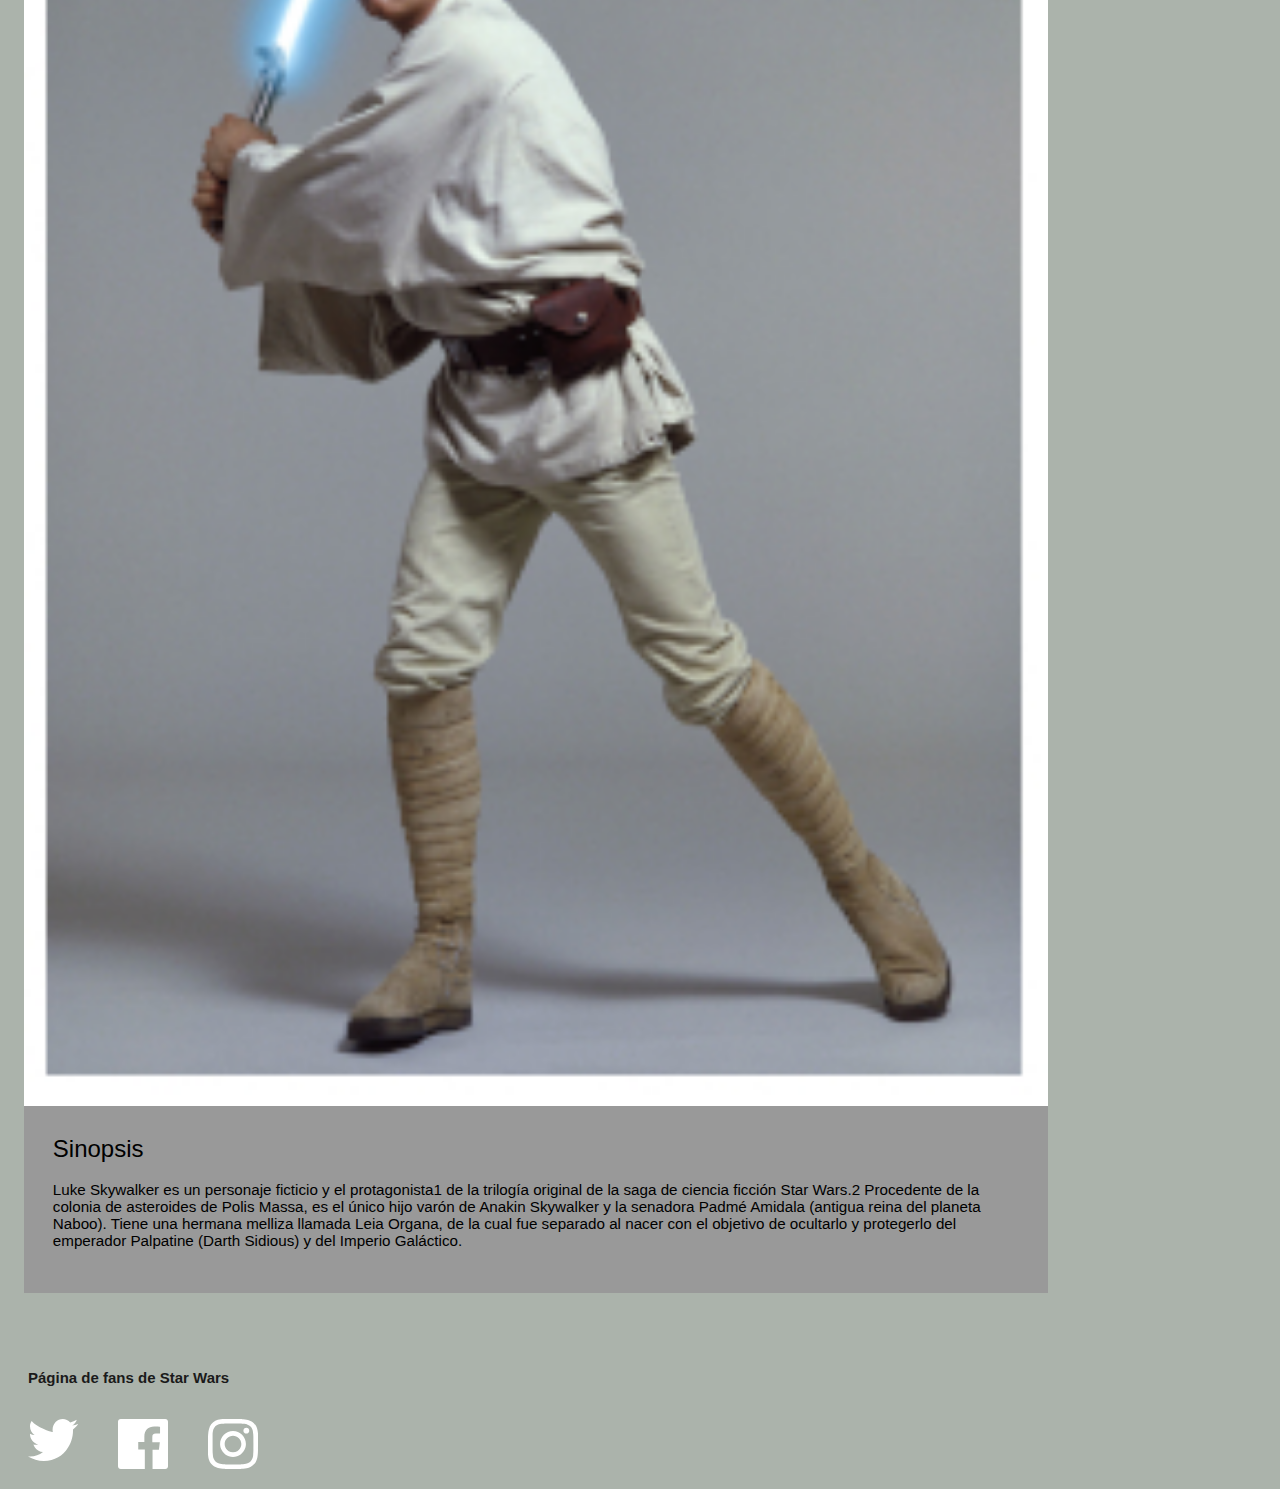
<file: Page7/Luke.html>
<!DOCTYPE html>
<html lang="en">
<head>
    <meta charset="UTF-8">
    <meta http-equiv="X-UA-Compatible" content="IE=edge">
    <meta name="viewport" content="width=device-width, initial-scale=1.0">
    <title>Prueba</title>
    <link rel="stylesheet" href="../CSS/style.css">
</head>

<body>
    <header>
        <div>
            <div>
                <img class="foto1" src="../Img/Logo 2.png" alt="Foto1">
            </div>
            <section class="menu-section">
                <div class="titulo">
                <h2>Segunda Trilogía</h2>
                </div>
                <nav class="menu-simple-menu">
                    <ul>
                        <li><a href="../Index.html">Inicio</a></li>
                        <li><a href="../Page4/Merchandasing.html">Merchandasing</a></li>
                        <li><a href="../Form/Form.html">Contacto</a></li>
                    </ul>
                </nav>
                
            </section>


        </div>


    </header>

    <div class="centrado">
        <div class="subtitulo">
            <h2>Luke Skywalker</h2>
        </div>
        <article class="tarj_trailer_2">
                
            <figure class="thumbnail">
                <iframe width="853" height="480" src="https://www.youtube.com/embed/L6NWP0e9vqg" title="YouTube video player" frameborder="0" allow="accelerometer; autoplay; clipboard-write; encrypted-media; gyroscope; picture-in-picture" allowfullscreen></iframe>
            </figure>
       
        <div class="tarjeta-content">
            <h2>La mejor escena de la saga</h2>
        </div>
         

    </article>

        <br>

        <section class="cards">

            <article class="tarjeta2">
                
                    <figure class="thumbnail">
                        <img src="../Img/Luke 230.jpg" alt="Luke">
                        
                    </figure>
               
                <div class="tarjeta-content">
                    <h2>Sinopsis</h2>
                    <p>Luke Skywalker es un personaje ficticio y el protagonista1​ de la trilogía original de la saga de ciencia ficción Star Wars.2​ Procedente de la colonia de asteroides de Polis Massa, es el único hijo varón de Anakin Skywalker y la senadora Padmé Amidala (antigua reina del planeta Naboo). Tiene una hermana melliza llamada Leia Organa, de la cual fue separado al nacer con el objetivo de ocultarlo y protegerlo del emperador Palpatine (Darth Sidious) y del Imperio Galáctico.</p>
                    </div>
                 
       
            </article>
            
            
        </section>

    </div>
    
</body>

<footer>
    <div>
        <div class="piedepagina">
            <h2>Página de fans de Star Wars</h2>
        </div>        
             
             
           <a href="https://twitter.com/starwars"  target="_blank">
            <div>
                <img class="logo" src="../Img/ico-twitter.svg" alt="Twitter">
            </div>       
           </a>

           <a href="https://www.facebook.com/starwarsla/?brand_redir=169299103121699"  target="_blank">
            <div>
                <img class="logo" src="../Img/ico-facebook.svg" alt="Face">
            </div>       
           </a>

           <a href="https://www.instagram.com/starwars/"  target="_blank">
            <div>
                <img class="logo" src="../Img/ico-instagram.svg" alt="IG">
            </div>       
           </a>

    </div>


</footer>
</html>
</file>
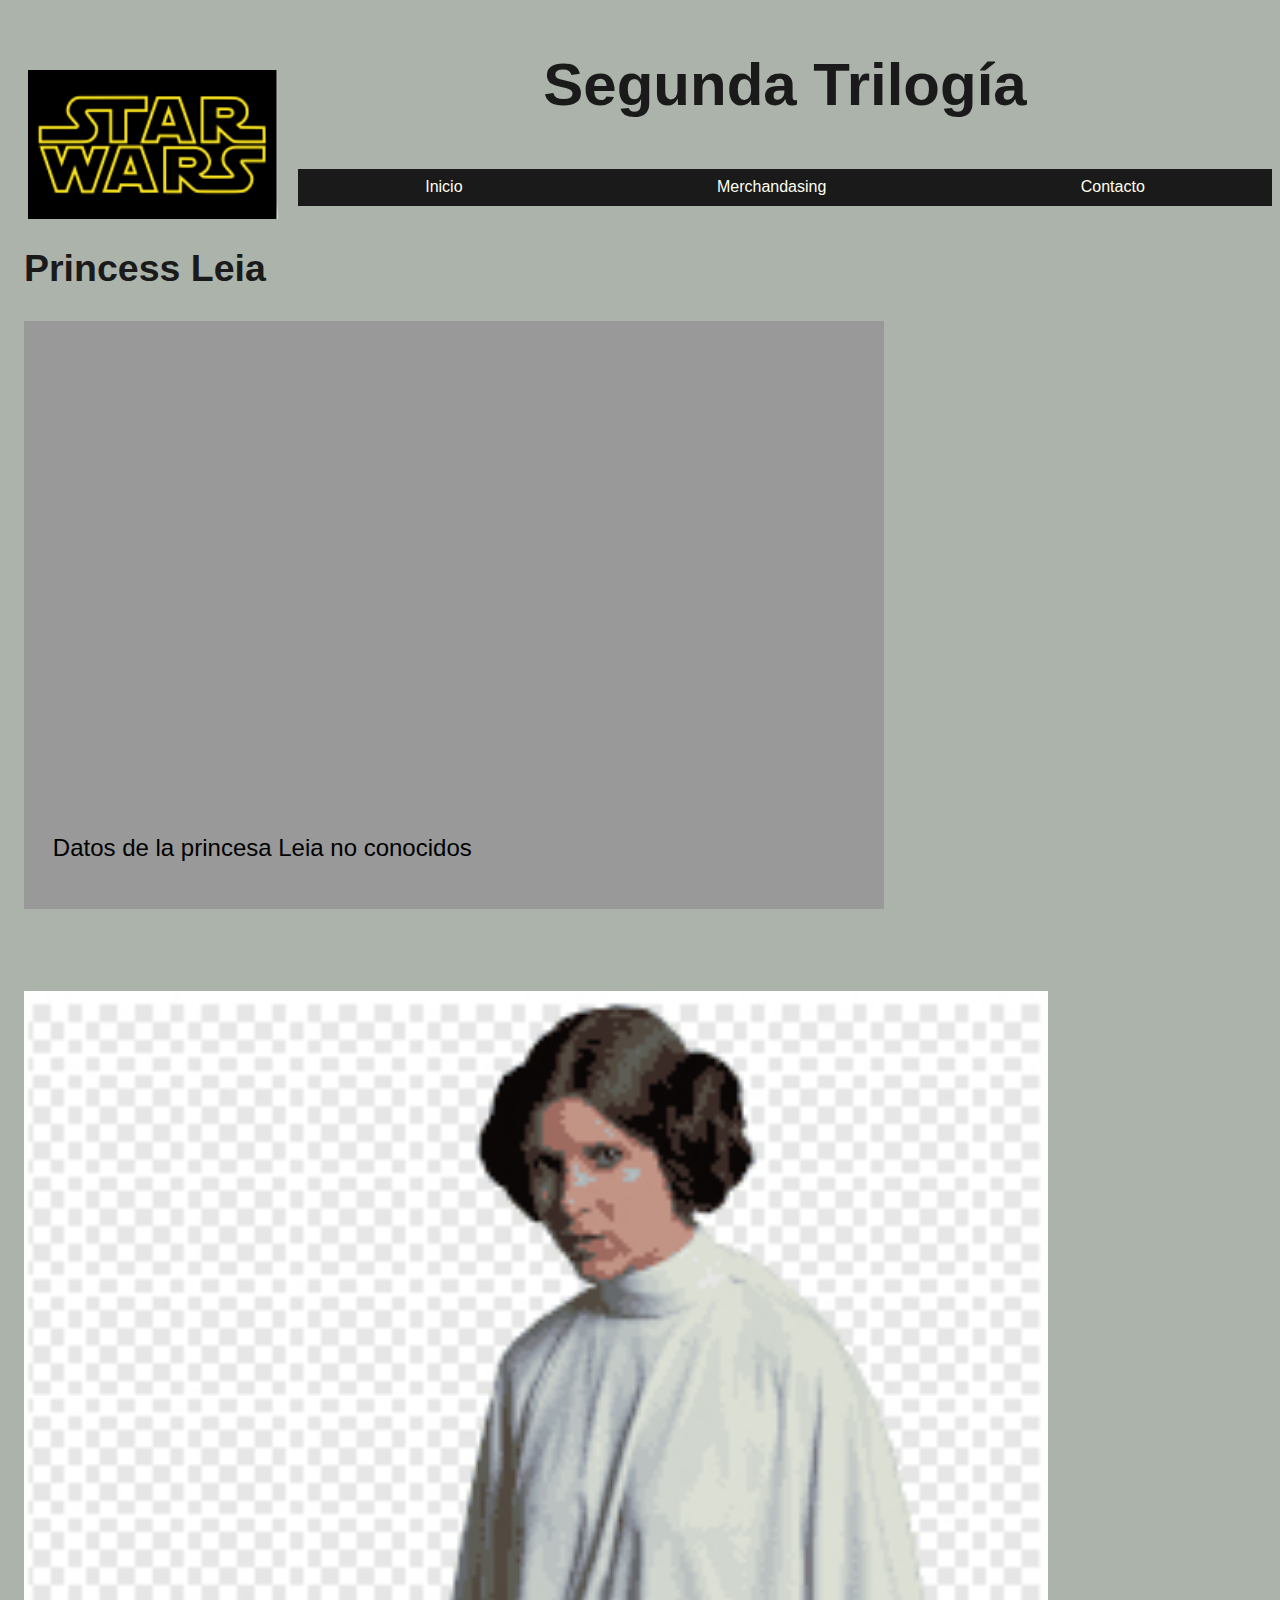
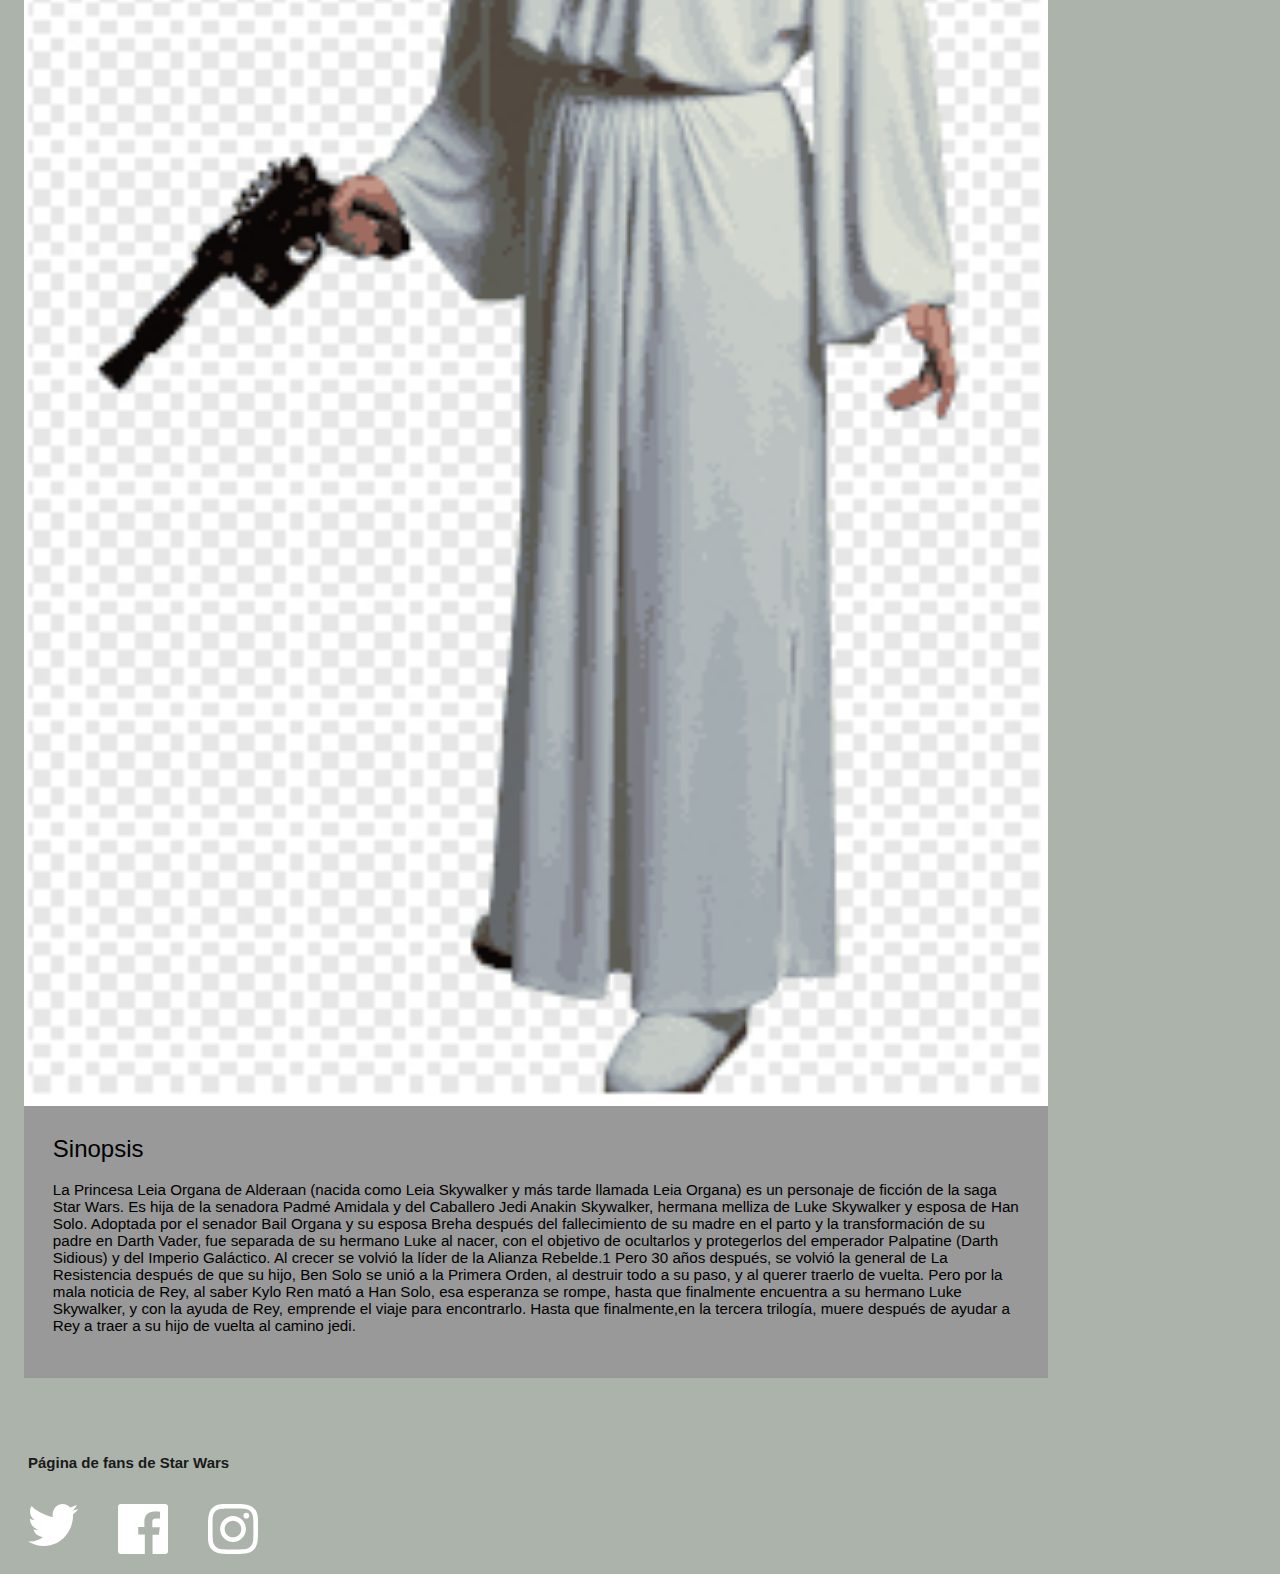
<file: Page8/Leia.html>
<!DOCTYPE html>
<html lang="en">
<head>
    <meta charset="UTF-8">
    <meta http-equiv="X-UA-Compatible" content="IE=edge">
    <meta name="viewport" content="width=device-width, initial-scale=1.0">
    <title>Prueba</title>
    <link rel="stylesheet" href="../CSS/style.css">
</head>

<body>
    <header>
        <div>
            <div>
                <img class="foto1" src="../Img/Logo 2.png" alt="Foto1">
            </div>
            <section class="menu-section">
                <div class="titulo">
                <h2>Segunda Trilogía</h2>
                </div>
                <nav class="menu-simple-menu">
                    <ul>
                        <li><a href="../Index.html">Inicio</a></li>
                        <li><a href="../Page4/Merchandasing.html">Merchandasing</a></li>
                        <li><a href="../Form/Form.html">Contacto</a></li>
                    </ul>
                </nav>
                
            </section>


        </div>


    </header>

    <div class="centrado">
        <div class="subtitulo">
            <h2>Princess Leia</h2>
        </div>
        <article class="tarj_trailer_2">
                
            <figure class="thumbnail">
                <iframe width="853" height="480" src="https://www.youtube.com/embed/3dAMCP0pO8s" title="YouTube video player" frameborder="0" allow="accelerometer; autoplay; clipboard-write; encrypted-media; gyroscope; picture-in-picture" allowfullscreen></iframe>
            </figure>
       
        <div class="tarjeta-content">
            <h2>Datos de la princesa Leia no conocidos</h2>
        </div>
         

    </article>

        <br>

        <section class="cards">

            <article class="tarjeta2">
                
                    <figure class="thumbnail">
                        <img src="../Img/Leia 230.jpg" alt="Luke">
                        
                    </figure>
               
                <div class="tarjeta-content">
                    <h2>Sinopsis</h2>
                    <p>La Princesa Leia Organa de Alderaan (nacida como Leia Skywalker y más tarde llamada Leia Organa) es un personaje de ficción de la saga Star Wars. Es hija de la senadora Padmé Amidala y del Caballero Jedi Anakin Skywalker, hermana melliza de Luke Skywalker y esposa de Han Solo. Adoptada por el senador Bail Organa y su esposa Breha después del fallecimiento de su madre en el parto y la transformación de su padre en Darth Vader, fue separada de su hermano Luke al nacer, con el objetivo de ocultarlos y protegerlos del emperador Palpatine (Darth Sidious) y del Imperio Galáctico. Al crecer se volvió la líder de la Alianza Rebelde.1​ Pero 30 años después, se volvió la general de La Resistencia después de que su hijo, Ben Solo se unió a la Primera Orden, al destruir todo a su paso, y al querer traerlo de vuelta. Pero por la mala noticia de Rey, al saber Kylo Ren mató a Han Solo, esa esperanza se rompe, hasta que finalmente encuentra a su hermano Luke Skywalker, y con la ayuda de Rey, emprende el viaje para encontrarlo. Hasta que finalmente,en la tercera trilogía, muere después de ayudar a Rey a traer a su hijo de vuelta al camino jedi.</p>
                    </div>
                 
       
            </article>
            
            
        </section>

    </div>
    
</body>

<footer>
    <div>
        <div class="piedepagina">
            <h2>Página de fans de Star Wars</h2>
        </div>        
             
             
           <a href="https://twitter.com/starwars"  target="_blank">
            <div>
                <img class="logo" src="../Img/ico-twitter.svg" alt="Twitter">
            </div>       
           </a>

           <a href="https://www.facebook.com/starwarsla/?brand_redir=169299103121699"  target="_blank">
            <div>
                <img class="logo" src="../Img/ico-facebook.svg" alt="Face">
            </div>       
           </a>

           <a href="https://www.instagram.com/starwars/"  target="_blank">
            <div>
                <img class="logo" src="../Img/ico-instagram.svg" alt="IG">
            </div>       
           </a>

    </div>


</footer>
</html>
</file>
<file: CSS/style.css>
body{
    font-family: 'Segoe UI', Tahoma, Geneva, Verdana, sans-serif;
    background-color: rgb(171, 179, 171);
}



.centrado {
    margin: 0 left;
    padding: 0 1em;
}

@media screen and (min-width: 64em){
    .centrado {
   max-width: 64em;
    }
}

.foto1{
    padding: 10px;
    margin: 10px;
    /* border: 2px solid black; */
    float: left;
    width: 250px;
}

.titulo {
    padding-bottom: none;
    text-align: center;
    font-size: 40px;
    /* margin-bottom: 1em;
    border-bottom: 1px solid hsl(0, 3%, 6%); */
    color: hsl(0, 0%, 10%)
    }

.subtitulo {
    padding-bottom: none;
    text-align: left;
    font-size: 25px;
    /* margin-bottom: 1em;
    border-bottom: 1px solid hsl(0, 3%, 6%); */
    color: hsl(0, 0%, 10%)
    }

.subtitulo2 {
        padding-bottom: none;
        text-align: center;
        font-size: 25px;
        /* margin-bottom: 1em;
        border-bottom: 1px solid hsl(0, 3%, 6%); */
        color: hsl(0, 100%, 100%)
        }

.piedepagina {
    padding-bottom: none;
    text-align: left;
    margin-left: 20px;
    font-size: 10px;
    /* margin-bottom: 1em;
    border-bottom: 1px solid hsl(0, 3%, 6%); */
    color: hsl(0, 0%, 10%)
    }

.logo {
    padding: 10px;
    margin: 10px;
    /* border: 2px solid black; */
    float: left;
    width: 50px;
}


.menu-section {
    padding-bottom: 10px;
    margin-bottom: 10px;
    /* border-bottom: 1px solid hsl(0, 3%, 6%); */
    color: hsl(0, 0%, 10%);
}

.menu-simple-menu ul{
    list-style-type: none;
    padding: 0;
    margin: 0;
    background: hsl(0, 0%, 10%);
}

.menu-simple-menu ul li a {
    display: block ;
    text-decoration: none;
    color: ivory;
    padding: .6em 1em;
}

.menu-simple-menu ul li a:hover {
    background: hsl(0, 0%, 25%);
}

.tarjeta a {
    color: hsl(0, 5%, 4%);
    text-decoration: none;
}
/*
.tarjeta a:hover{thumbnail
    box-shadow: 3px 3px 6px hsl(0, 0%, 70%);
}*/ /*aca se rompe el Css */

.tarjeta-content {
    padding: 1.8em;
}

.tarjeta-content h2{
    margin-top: 0;
    margin-bottom: .75em;
    font-weight: normal;
}

.tarjeta-content p{
    font-size: 95%;
}

figure{
    margin: 0;
}

img {
    display: block;
    border: 0;
    width: 100%;
    height: auto;
}


/*usamos flex*/
.menu-simple-menu ul {
    display: flex;
    flex-wrap: wrap;
    justify-content: space-around;
}
.menu-simple-menu li {
    flex: 1 0 auto;
    text-align: center;
}

.tarjeta {
    background-color: hsl(0, 0%, 60%);
    margin-bottom: 4em;
    width: 25%;
}

.tarjeta2 {
    background-color: hsl(0, 0%, 60%);
    margin-bottom: 4em;
    width: 100%;
}

.tarj_trailer {
    background-color: hsl(0, 0%, 60%);
    margin-bottom: 4em;
    width: 67%;
}

.tarj_trailer_2 {
    background-color: hsl(0, 0%, 60%);
    margin-bottom: 4em;
    width: 84%;
}

.tarj_merch {
    background-color: hsl(0, 0%, 60%);
    margin-bottom: 2em;
    margin-right: 1em;
    width: 45%;
}

.cards {
    display: flex;
    flex-wrap: wrap;
    justify-content: space-between;
}

/*------------------------------------------------------------*/

form {
    /* Centrar el formulario en la página */
    margin: 0 left;
    width: 400px;
    /* Esquema del formulario */
    padding: 1em;
    border: 1px solid #CCC;
    border-radius: 1em;
  }
  
  ul {
    list-style: none;
    padding: 0;
    margin: 0;
  }
  
  form li + li {
    margin-top: 1em;
  }
  
  label {
    /* Tamaño y alineación uniforme */
    display: inline-block;
    width: 90px;
    text-align: right;
  }
  
  input,
  textarea {
    /* Para asegurarse de que todos los campos de texto tienen la misma configuración de letra
       Por defecto, las áreas de texto tienen un tipo de letra monoespaciada */
    font: 1em sans-serif;
  
    /* Tamaño uniforme del campo de texto */
    width: 300px;
    box-sizing: border-box;
  
    /* Hacer coincidir los bordes del campo del formulario */
    border: 1px solid #999;
  }
  
  input:focus,
  textarea:focus {
    /* Destacado adicional para elementos que tienen el cursor */
    border-color: #000;
  }
  
  textarea {
    /* Alinear los campos de texto multilínea con sus etiquetas */
    vertical-align: top;
  
    /* Proporcionar espacio para escribir texto */
    height: 5em;
  }
  
  .button {
    /* Alinear los botones con los campos de texto */
    padding: 15px; /* mismo tamaño que los elementos de la etiqueta */
  }
  
  button {
    /* Este margen adicional representa aproximadamente el mismo espacio que el espacio
       entre las etiquetas y sus campos de texto */
    margin-left: .5em;
  }
</file>
